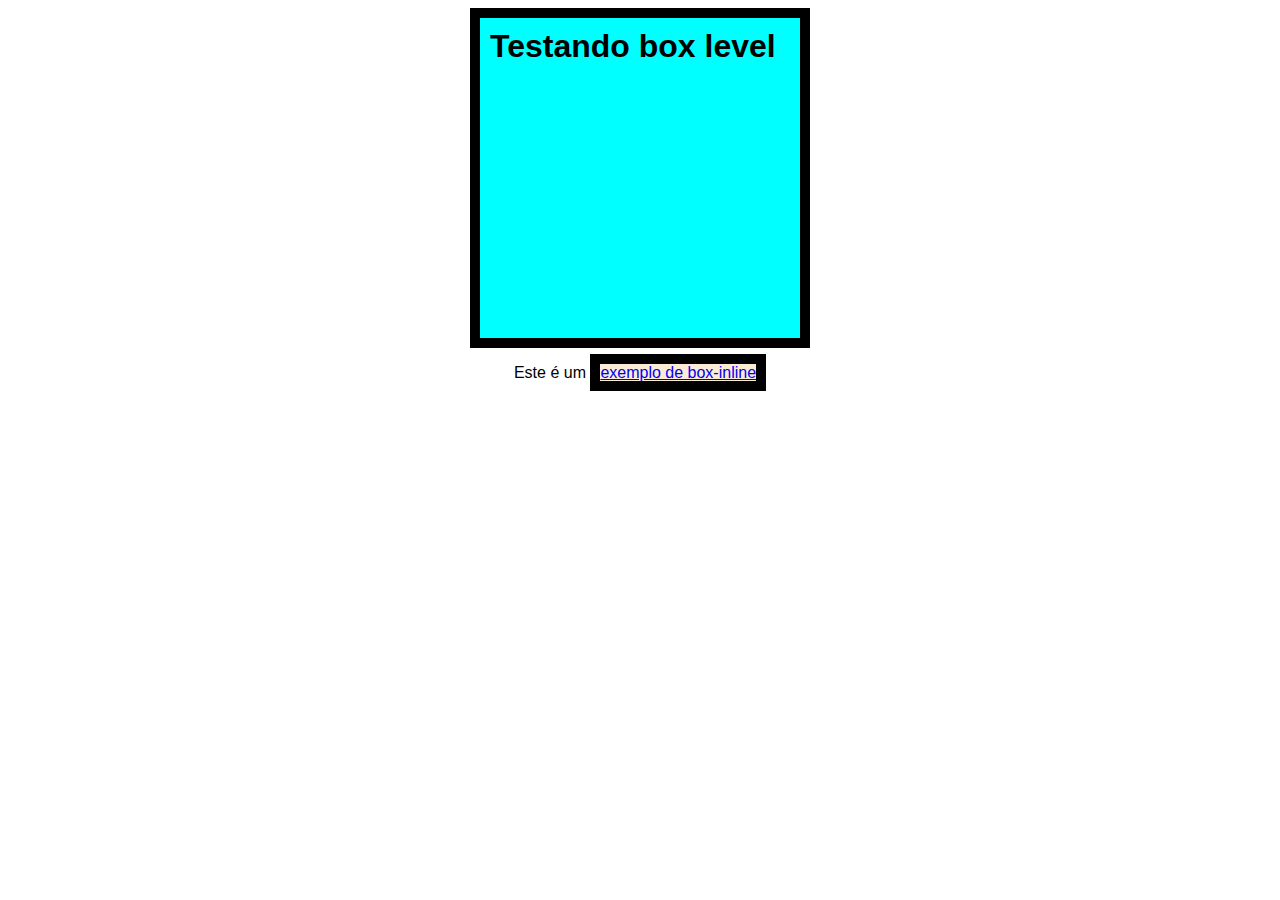
<file: Exercicios/ExerciciosModulo2/Exercicio004/index.html>
<!DOCTYPE html>
<html lang="pt-br">
<head>
    <meta charset="UTF-8">
    <meta name="viewport" content="width=device-width, initial-scale=1.0">
    <title>Testando css</title>
    <style>
        body{
            font-family: Arial, Helvetica, sans-serif;
        }

        h1{
            background-color: aqua;
            height: 300px;
            width: 300px;


            border-width: 10px;/*largura da borda*/
            border-style: solid;/*tipo da borda, mais usadas: solid-dashed-dotted*/
            border-color: black;
            
            /* forma simplicada 
            border: 10px solid  black;
            tambem serve para outline
            */

            /*Configurando a area entre a borda e o conteudo*/
            padding-top: 10px; /*Area superior*/
            padding-right: 10px; /*Area direita*/
            padding-bottom: 10px; /*Area Inferior*/
            padding-left: 10px; /*Area esquerda*/

            /*Forma simplificada
            padding:10px,10px,10px,10px
            tambem serve para margin
            */

            margin: auto;
        }

        /* para box margin: auto |  para texto text-align: center*/ 
        p{
            text-align: center;
        }

        a{
            background-color: antiquewhite;
            border-width: 10px;
            border-style: solid;
            border-color: black;
            
        }
    </style>
</head>
<body>
    <h1>Testando box level</h1>
    <p>Este é um <a href="#">exemplo de box-inline</a></p>
</body>
</html>
</file>
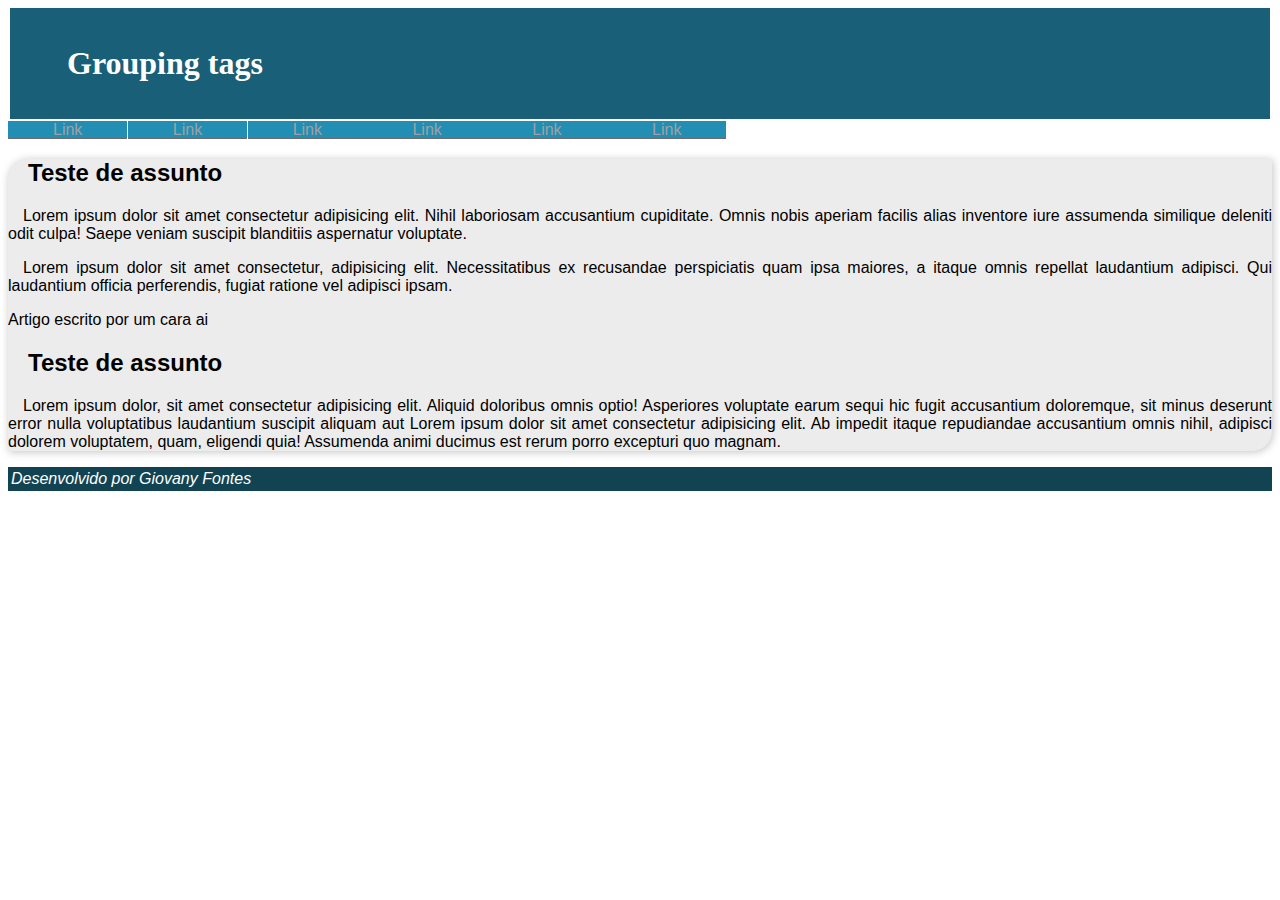
<file: Exercicios/ExerciciosModulo2/Exercicio005/index.html>
<!DOCTYPE html>
<html lang="pt-br">
<head>
    <meta charset="UTF-8">
    <meta name="viewport" content="width=device-width, initial-scale=1.0">
    <title>Testando agrupamento de tags</title>
    <style>
        
        
        body{
            background-color: white;
            font-family: 'Trebuchet MS', sans-serif;;
        }

        /*Cabeça do site*/
        header{
        
        }
        header > h1 {
            color: white;
            background-color: #185f77 ;
            padding: 37px;
            text-indent: 20px;
            font-family: 'Times New Roman', serif;
            margin: 2px
        }
        header > nav {
            background-color: rgb(255, 255, 255);
            margin: 2px;
        }
        nav > a {
            background-color: #228eb3;
            color: rgb(160, 160, 160);
            box-shadow: 0px 1px 0px rgba(0, 0, 0, 0.582);
            margin: -2px;
            padding-left: 45px;
            padding-right: 45px;
            text-decoration: none;
            box-shadow: 1px;
        }

        /*Conteudo do site*/

        main{
            background-color: rgb(236, 236, 236);
            border-radius: 20px 00px;
            box-shadow: 1px 1px 9px #0000003d;
        }

        article > h2{
            text-indent: 20px;
        }


        article > p {
            text-align: justify;
            text-indent: 15px;
        }


        footer{
            background-color: #124353;
            font-style: italic;
            color: white;
            padding: 3px;
        }
        footer > p {
            margin: 0px;
        }


    </style>
</head>
<body>
    <header>
        <h1>Grouping tags</h1>
        <nav>
            <a href="#">Link</a>
            <a href="#">Link</a>
            <a href="#">Link</a>
            <a href="#">Link</a>
            <a href="#">Link</a>
            <a href="#">Link</a>

        </nav>
    </header>
    <main>
        <section id="assuntos">

        </section>
        <section id="noticias">
            <article>
                <h2>Teste de assunto</h2>
                <p>Lorem ipsum dolor sit amet consectetur adipisicing elit. Nihil laboriosam accusantium cupiditate. Omnis nobis aperiam facilis alias inventore iure assumenda similique deleniti odit culpa! Saepe veniam suscipit blanditiis aspernatur voluptate.</p>
                <p>Lorem ipsum dolor sit amet consectetur, adipisicing elit. Necessitatibus ex recusandae perspiciatis quam ipsa maiores, a itaque omnis repellat laudantium adipisci. Qui laudantium officia perferendis, fugiat ratione vel adipisci ipsam.</p>
                <aside>
                    <p>Artigo escrito por um cara ai</p>
                </aside>
            </article>
            <article>
                <h2>Teste de assunto </h2>
                <p>Lorem ipsum dolor, sit amet consectetur adipisicing elit. Aliquid doloribus omnis optio! Asperiores voluptate earum sequi hic fugit accusantium doloremque, sit minus deserunt error nulla voluptatibus laudantium suscipit aliquam aut Lorem ipsum dolor sit amet consectetur adipisicing elit. Ab impedit itaque repudiandae accusantium omnis nihil, adipisci dolorem voluptatem, quam, eligendi quia! Assumenda animi ducimus est rerum porro excepturi quo magnam.</p>

            </article>
        </section>
    </main>
    <footer>
        <p>Desenvolvido por Giovany Fontes</p>
    </footer>
</body>
</html>
</file>
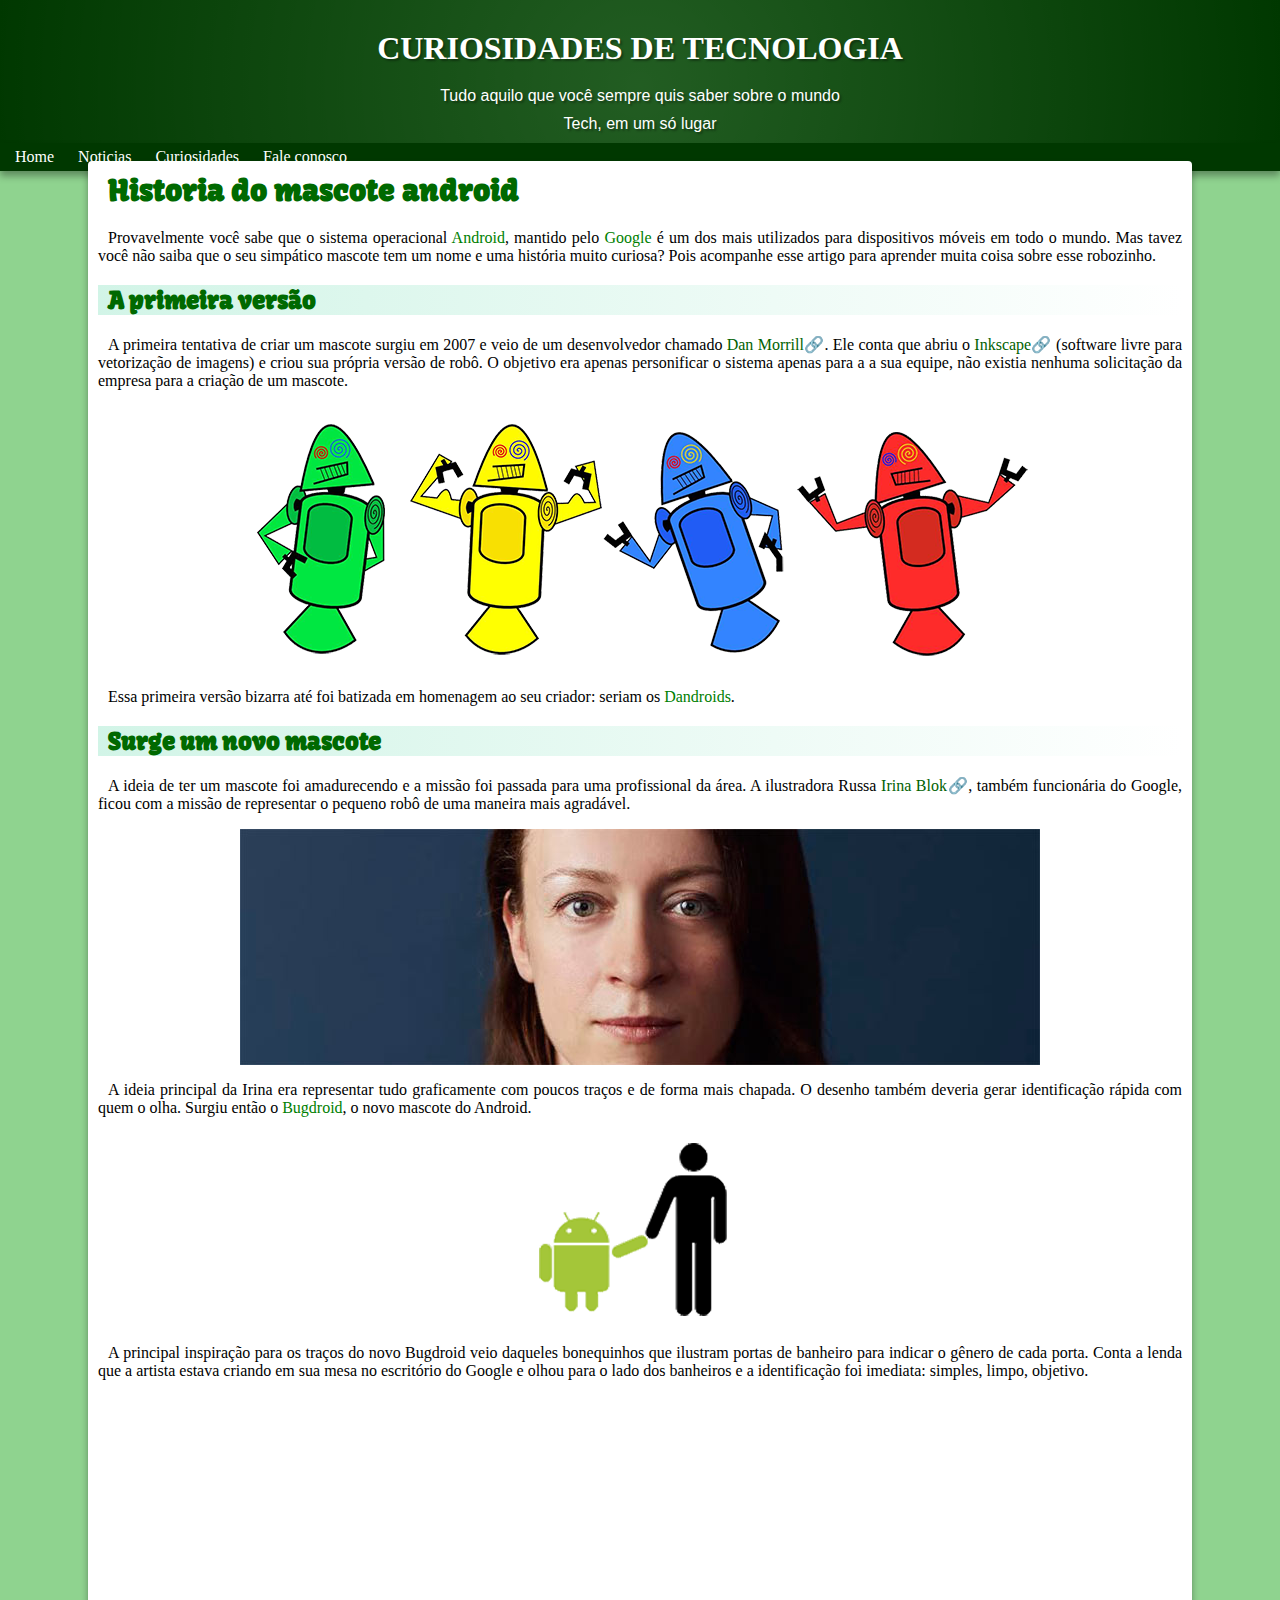
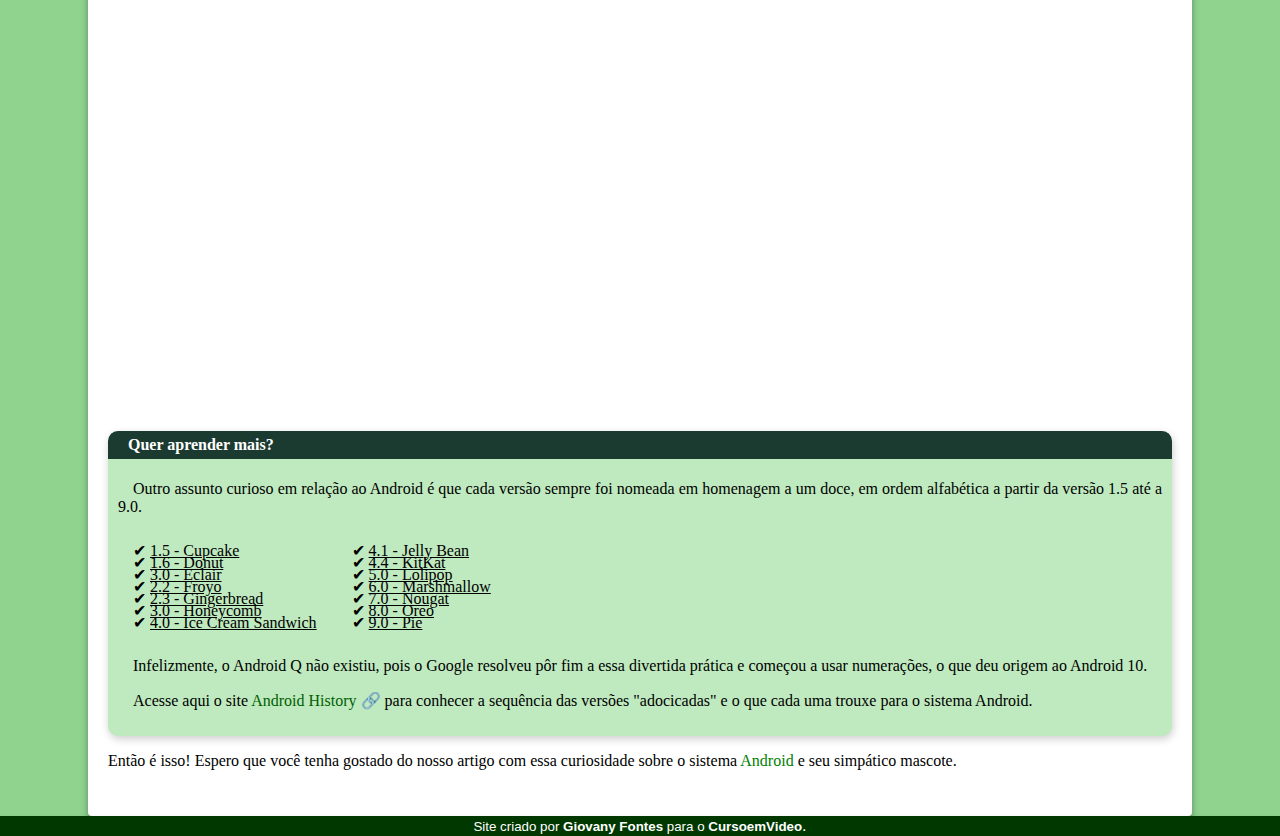
<file: Exercicios/ExerciciosModulo2/Exercicio006/index.html>
<!DOCTYPE html>
<html lang="pt-br">
<head>
    <meta charset="UTF-8">
    <meta name="viewport" content="width=device-width, initial-scale=1.0">
    <title>Document</title>
    <link rel="shortcut icon" href="imagens/favicon.ico" type="image/x-icon">
    <link rel="stylesheet" href="style.css">
</head>
<body>
    <header>
        <h1>CURIOSIDADES DE TECNOLOGIA</h1>
        <p id="p">Tudo aquilo que você sempre quis saber sobre o mundo</p>
        <p id="p">Tech, em um só lugar</p>
        <nav>
            <a href="#">Home</a>
            <a href="#">Noticias</a>
            <a href="#">Curiosidades</a>
            <a href="#">Fale conosco</a>
        </nav>
    </header>
    <main>
        <section>
            <article id="historia">

                <h1>Historia do mascote android</h2>
                <p>Provavelmente você sabe que o sistema operacional <mark>Android</mark>, mantido pelo <mark>Google</mark> é um dos mais utilizados para dispositivos móveis em todo o mundo. Mas tavez você não saiba que o seu simpático mascote tem um nome e uma história muito curiosa? Pois acompanhe esse artigo para aprender muita coisa sobre esse robozinho.</p>

                <h2>A primeira versão</h2>
                <p>A primeira tentativa de criar um mascote surgiu em 2007 e veio de um desenvolvedor chamado <a href="#"class="links">Dan Morrill</a>🔗. Ele conta que abriu o <a href="#"class="links">Inkscape</a>🔗 (software livre para vetorização de imagens) e criou sua própria versão de robô. O objetivo era apenas personificar o sistema apenas para a a sua equipe, não existia nenhuma solicitação da empresa para a criação de um mascote.</p>
                <img src="imagens/dan-droids.png" alt="bugdroids">

                <aside>
                    <p>Essa primeira versão bizarra até foi batizada em homenagem ao seu criador: seriam os <mark>Dandroids</mark>.</p>
                </aside>

                <h2>Surge um novo mascote</h2>
                <p>A ideia de ter um mascote foi amadurecendo e a missão foi passada para uma profissional da área. A ilustradora Russa <a href="#"class="links">Irina Blok</a>🔗, também funcionária do Google, ficou com a missão de representar o pequeno robô de uma maneira mais agradável.
                </p>
                
                <img src="imagens/irina-blok.jpg" alt="">

                <p>A ideia principal da Irina era representar tudo graficamente com poucos traços e de forma mais chapada. O desenho também deveria gerar identificação rápida com quem o olha. Surgiu então o <mark >Bugdroid</mark>, o novo mascote do Android.</p>

                <img src="imagens/bugdroid.png" alt="">

                <p>A principal inspiração para os traços do novo Bugdroid veio daqueles bonequinhos que ilustram portas de banheiro para indicar o gênero de cada porta. Conta a lenda que a artista estava criando em sua mesa no escritório do Google e olhou para o lado dos banheiros e a identificação foi imediata: simples, limpo, objetivo.</p>

                <div class="video-container"><iframe width="560" height="315" src="https://www.youtube.com/embed/l2UDgpLz20M?si=35eYPE63Q9lb4suy" title="YouTube video player" frameborder="0" allow="accelerometer; autoplay; clipboard-write; encrypted-media; gyroscope; picture-in-picture; web-share" referrerpolicy="strict-origin-when-cross-origin" allowfullscreen></iframe></div>

               


            </article>

            <article id="extra">

                <h4>Quer aprender mais?</h4>

                <p>Outro assunto curioso em relação ao Android é que cada versão sempre foi nomeada em homenagem a um doce, em ordem alfabética a partir da versão 1.5 até a 9.0.</p>

                <div class="listas-container">
                    <ul>
                        <li>✔ <ins>1.5 - Cupcake</ins></li>
                        <li>✔ <ins>1.6 - Donut</ins></li>
                        <li>✔ <ins>3.0 - Eclair</ins></li>
                        <li>✔ <ins>2.2 - Froyo</ins></li>
                        <li>✔ <ins>2.3 - Gingerbread</ins></li>
                        <li>✔ <ins>3.0 - Honeycomb</ins></li>
                        <li>✔ <ins>4.0 - Ice Cream Sandwich</ins></li>
                    </ul>
                    <ul>
                        <li>✔ <ins>4.1 - Jelly Bean</ins></li>
                        <li>✔ <ins>4.4 - KitKat</ins></li>
                        <li>✔ <ins>5.0 - Lolipop</ins></li>
                        <li>✔ <ins>6.0 - Marshmallow</ins></li>
                        <li>✔ <ins>7.0 - Nougat</ins></li>
                        <li>✔ <ins>8.0 - Oreo</ins></li>
                        <li>✔ <ins>9.0 - Pie</ins></li>
                    </ul>
                </div>

                <p>Infelizmente, o Android Q não existiu, pois o Google resolveu pôr fim a essa divertida prática e começou a usar numerações, o que deu origem ao Android 10.
                </p>

                <p>Acesse aqui o site <a href="#" class="links">Android History</a> 🔗 para conhecer a sequência das versões "adocicadas" e o que cada uma trouxe para o sistema Android.
                </p>

            </article>

            <article>
                <p>Então é isso! Espero que você tenha gostado do nosso artigo com essa curiosidade sobre o sistema <mark>Android</mark> e seu simpático mascote.
                </p>
            </article>
        </section>
    </main>
    <footer>
        <p><small>Site criado por <strong>Giovany Fontes</strong> para o <strong>CursoemVideo</strong></small>.</p>
    </footer>
    
</body>
</html>
</file>
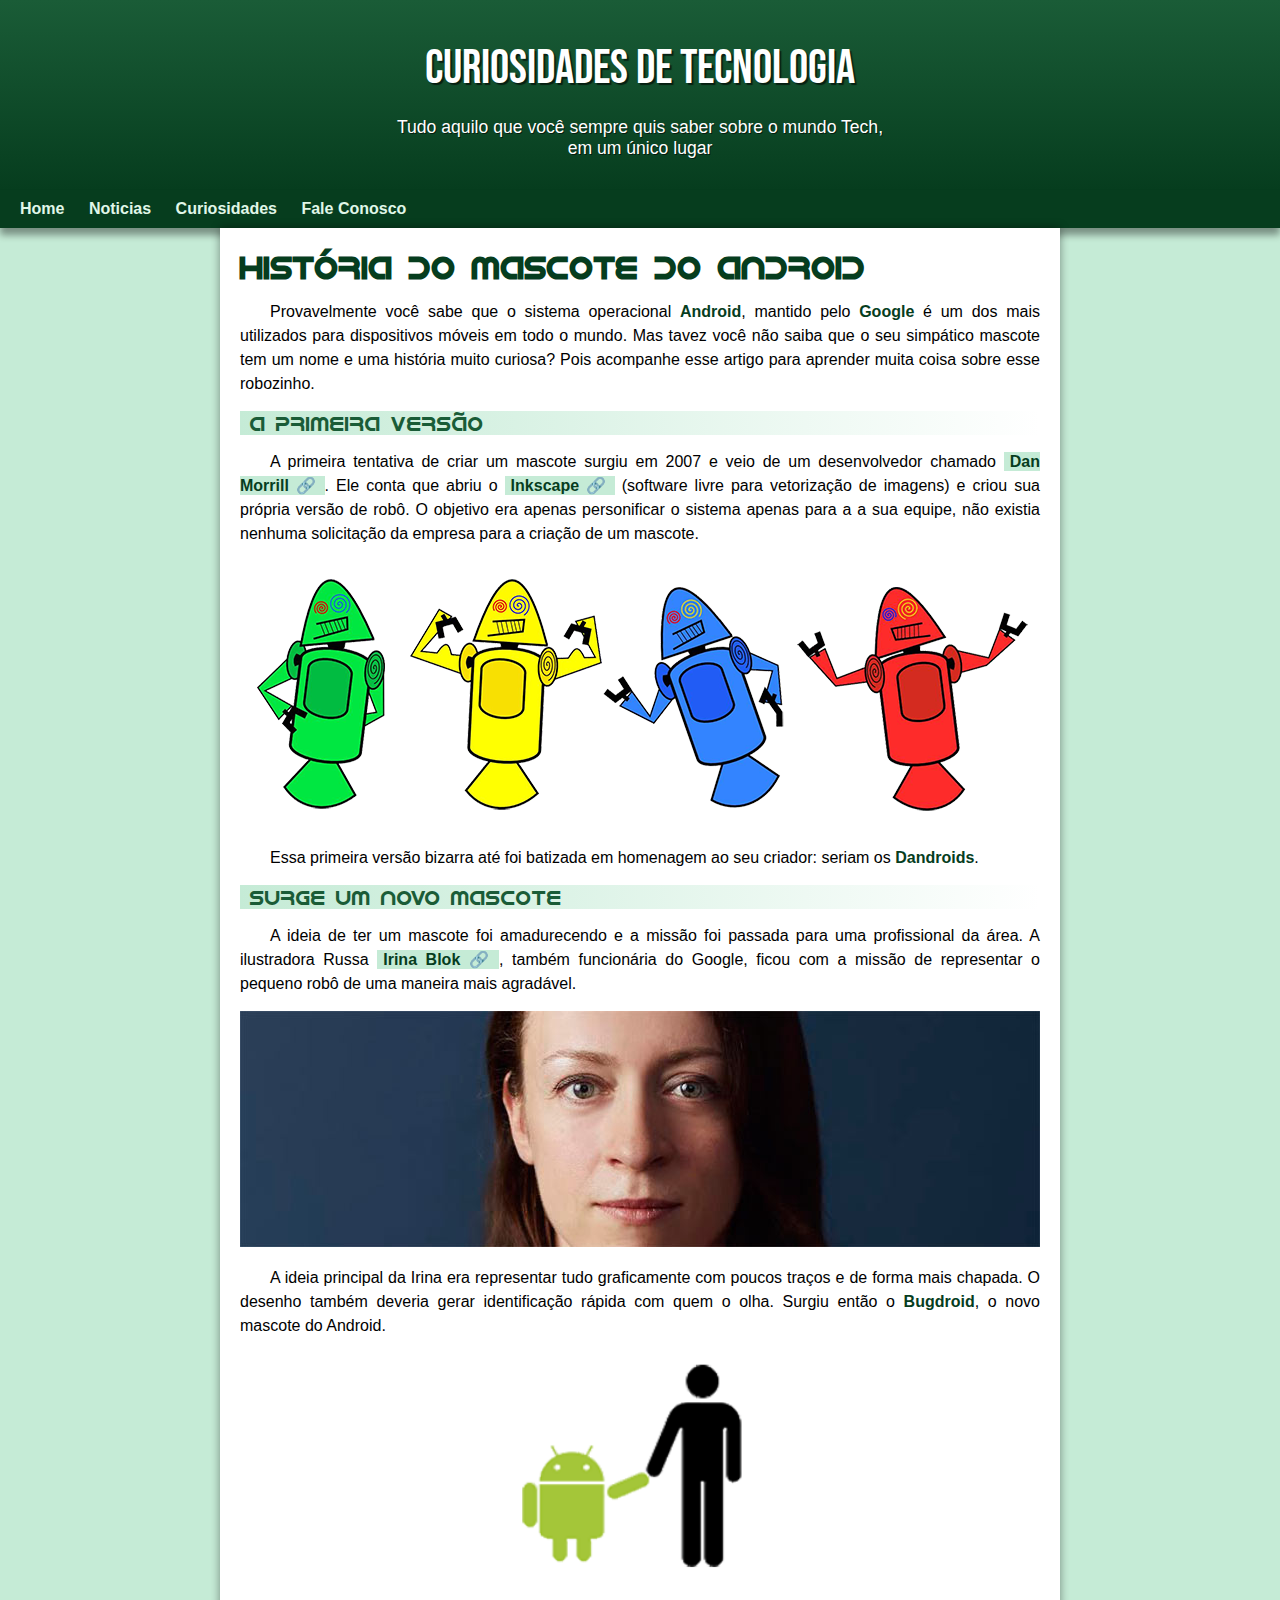
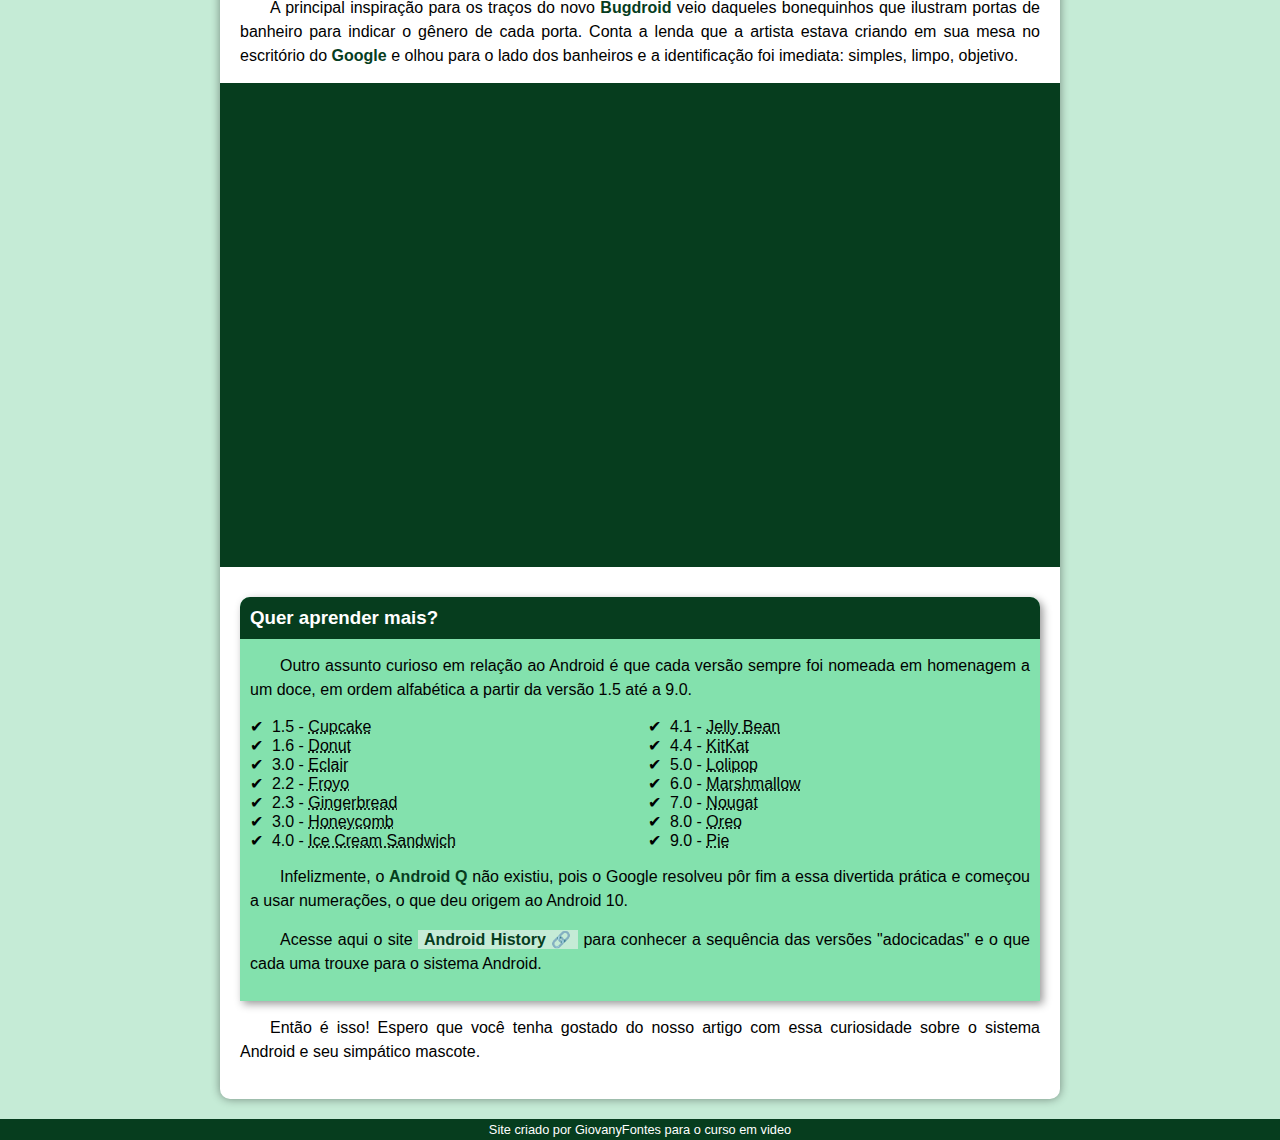
<file: Exercicios/ExerciciosModulo2/Exercicio007/index.html>
<!DOCTYPE html>
<html lang="pt-br">
<head>
    <meta charset="UTF-8">
    <meta name="viewport" content="width=device-width, initial-scale=1.0">
    <title>Como surgiu o mascote android?</title>
    <link rel="shortcut icon" href="imagens/favicon.ico" type="image/x-icon">
    <link rel="stylesheet" href="estilo/style.css">
</head>
<body>
    <header>
        <h1>Curiosidades de Tecnologia</h1>
        <p>Tudo aquilo que você sempre quis saber sobre o mundo Tech, em um único lugar</p>
    </header>
    <nav>
        <a href="#">Home</a>
        <a href="#">Noticias</a>
        <a href="#">Curiosidades</a>
        <a href="#">Fale Conosco</a>
    </nav>
    <main>
        <article>
            <h1>História do Mascote do Android</h1>

            <p>Provavelmente você sabe que o sistema operacional <strong>Android</strong>, mantido pelo <strong>Google</strong> é um dos mais utilizados para dispositivos móveis em todo o mundo. Mas tavez você não saiba que o seu simpático mascote tem um nome e uma história muito curiosa? Pois acompanhe esse artigo para aprender muita coisa sobre esse robozinho.</p>

            <h2>A primeira versão</h2>

            <p>A primeira tentativa de criar um mascote surgiu em 2007 e veio de um desenvolvedor chamado <a href="https://androidcommunity.com/dan-morrill-shows-us-the-android-mascot-that-almost-was-20130103/" target="_blank" class="externo">Dan Morrill</a>. Ele conta que abriu o <a href="https://inkscape.org/" target="_blank" class="externo">Inkscape</a> (software livre para vetorização de imagens) e criou sua própria versão de robô. O objetivo era apenas personificar o sistema apenas para a a sua equipe, não existia nenhuma solicitação da empresa para a criação de um mascote.</p>

            <picture>
                <source media="(max-width: 600px )" srcset="imagens/dan-droids-pq.png">
                <img src="imagens/dan-droids.png" alt="DanDroids">
            </picture>

            <p>Essa primeira versão bizarra até foi batizada em homenagem ao seu criador: seriam os <strong>Dandroids</strong>.</p>

            <h2>Surge um novo mascote</h2>

            <p>A ideia de ter um mascote foi amadurecendo e a missão foi passada para uma profissional da área. A ilustradora Russa <a href="https://www.irinablok.com/" target="_blank" class="externo">Irina Blok</a>, também funcionária do Google, ficou com a missão de representar o pequeno robô de uma maneira mais agradável.</p>

            <picture>
                <source media="(max-width: 600px )" srcset="imagens/irina-blok-pq.jpg">
                <img src="imagens/irina-blok.jpg" alt="Irina blok, criadora do bugdroid">
            </picture>

            <p>A ideia principal da Irina era representar tudo graficamente com poucos traços e de forma mais chapada. O desenho também deveria gerar identificação rápida com quem o olha. Surgiu então o <strong>Bugdroid</strong>, o novo mascote do Android.</p>

            <img src="imagens/bugdroid.png" class="pequena" alt="Bugdroids">

            <p>A principal inspiração para os traços do novo <strong>Bugdroid</strong> veio daqueles bonequinhos que ilustram portas de banheiro para indicar o gênero de cada porta. Conta a lenda que a artista estava criando em sua mesa no escritório do <strong>Google</strong> e olhou para o lado dos banheiros e a identificação foi imediata: simples, limpo, objetivo.</p>

            <div class="video">
                <iframe width="560" height="315" src="https://www.youtube.com/embed/l2UDgpLz20M?si=I5M0TagjjgoHnqtZ" title="YouTube video player" frameborder="0" allow="accelerometer; autoplay; clipboard-write; encrypted-media; gyroscope; picture-in-picture; web-share" referrerpolicy="strict-origin-when-cross-origin" allowfullscreen></iframe>
            </div>

                <aside>
                    <h3>Quer aprender mais? </h3>

                    <p>Outro assunto curioso em relação ao Android é que cada versão sempre foi nomeada em homenagem a um doce, em ordem alfabética a partir da versão 1.5 até a 9.0.</p>

                    <ul>
                        <li>1.5 - <abbr title="Bolo de Copo">Cupcake</abbr></li>
                        <li>1.6 - <abbr title="Rosquinha">Donut</abbr></li>
                        <li>3.0 - <abbr title="Bomba">Eclair</abbr></li>
                        <li>2.2 - <abbr title="Iorgute Congelado">Froyo</abbr></li>
                        <li>2.3 - <abbr title="Biscoito de Gengibre">Gingerbread</abbr></li>
                        <li>3.0 - <abbr title="Favo de Mel">Honeycomb</abbr></li>
                        <li>4.0 - <abbr title="Sanduiche de Sorvete">Ice Cream Sandwich</abbr></li>
                        <li>4.1 - <abbr title="Jujuba">Jelly Bean</abbr></li>
                        <li>4.4 - <abbr title="Kitkat">KitKat</abbr></li>
                        <li>5.0 - <abbr title="Pirulito">Lolipop</abbr></li>
                        <li>6.0 - <abbr title="Marshmallow">Marshmallow</abbr></li>
                        <li>7.0 - <abbr title="Torrone">Nougat</abbr></li>
                        <li>8.0 - <abbr title="Oreo">Oreo</abbr></li>
                        <li>9.0 - <abbr title="Torta">Pie</abbr></li>
                    </ul>

                    <p>Infelizmente, o <strong>Android Q</strong> não existiu, pois o Google resolveu pôr fim a essa divertida prática e começou a usar numerações, o que deu origem ao Android 10.</p>

                    <p>Acesse aqui o site <a href="https://www.android.com/intl/en-uk/what-is-android/" target="_blank" class="externo">Android History</a> para conhecer a sequência das versões "adocicadas" e o que cada uma trouxe para o sistema Android.</p>
                </aside>

            <p>Então é isso! Espero que você tenha gostado do nosso artigo com essa curiosidade sobre o sistema Android e seu simpático mascote.</p>
        </article>
    </main>
    <footer>
        <p>Site criado por GiovanyFontes para o <a href="https://www.youtube.com/cursoemvideo" target="_blank">curso em video</a></p>
    </footer>
</body>
</html>
</file>
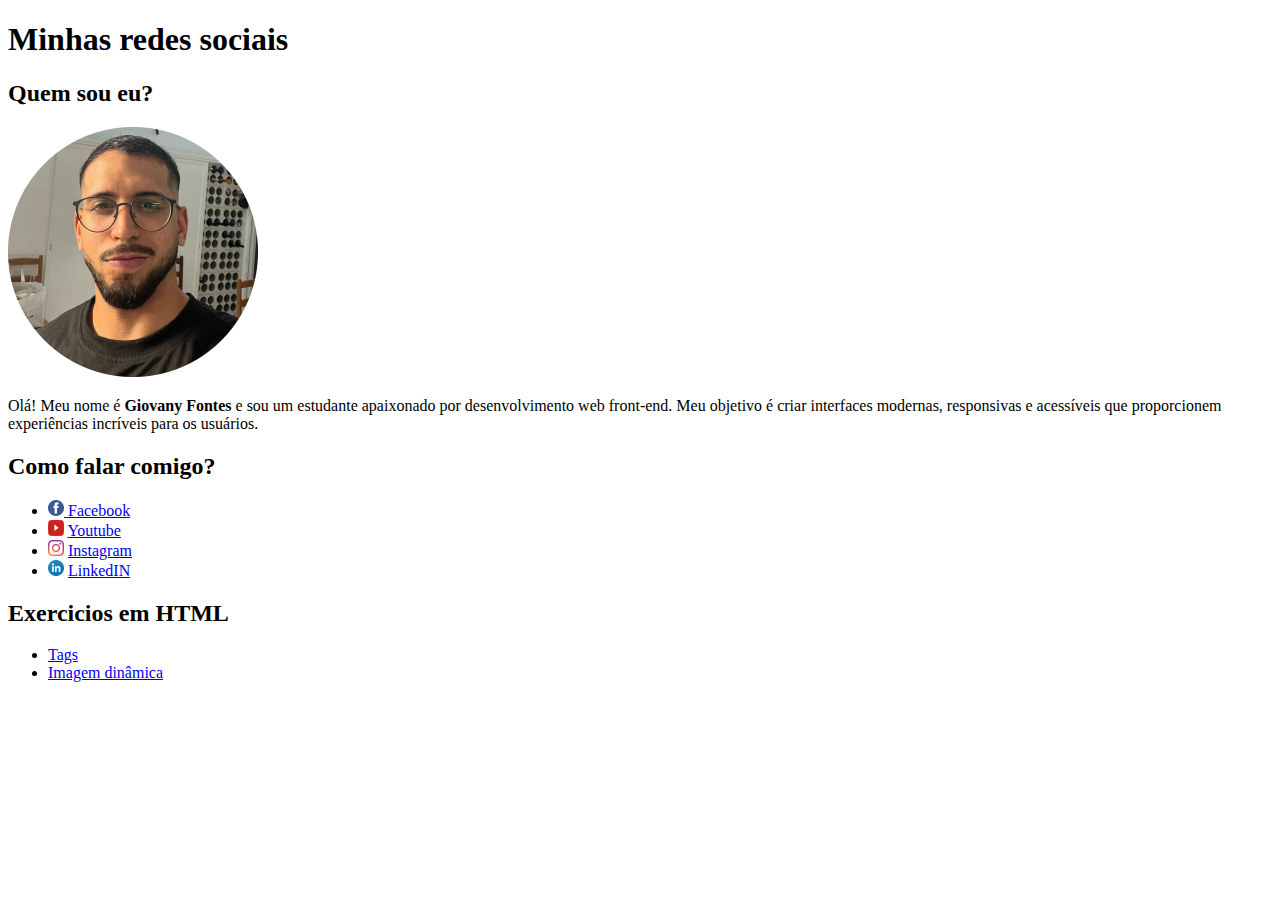
<file: Exercicios/ExerciciosModulo1/exercicio001/exercicio001.html>
<!DOCTYPE html>
<html lang="ptbr">
<head>
    <meta charset="UTF-8">
    <meta name="viewport" content="width=device-width, initial-scale=1.0">
    <title>exercicio001</title>
    <link rel="icon" type="image/png" href="favicon.png">
    
</head>
<body>
    <h1><strong>Minhas redes sociais</strong></h1>
    <h2><strong>Quem sou eu?</strong></h2>
    <img src="minhafoto.png" alt="minhafoto">
    <p>Olá! Meu nome é <strong>Giovany Fontes</strong> e sou um estudante apaixonado por desenvolvimento web front-end. Meu objetivo é criar interfaces modernas, responsivas e acessíveis que proporcionem experiências incríveis para os usuários.</p>
    <h2>Como falar comigo?</h2>
    <ul>
        <li><img src="facebook.png" alt="facebook"><a href="https://www.facebook.com/profile.php?id=100076668180485&locale=pt_PT" target="_blank" rel="external"> Facebook </a></li>
        <li><img src="youtube.png" alt="youtube"> <a href="https://www.youtube.com/@GiovanyGF" target="_blank" rel="external">Youtube</a></li>
        <li><img src="instagram.png" alt="instagram"> <a href="https://www.instagram.com/giovanyfontes/" target="_blank" rel="external">Instagram</a></li>
        <li><img src="linkedin.png" alt="linkedin"> <a href="https://pt.linkedin.com/" target="_blank" rel="external">LinkedIN</a></li>
        
    </ul>
    
    <h2>Exercicios em <strong>HTML</strong></h2>
    <ul>
        <li><a href="file:///C:/Users/Giovany%20Fontes/Documents/Programa%C3%A7%C3%A3o/html-css/Exercicios/exercicio002/tags.html" target="_blank" rel="next">Tags</a></li>
        <li><a href="file:///C:/Users/Giovany%20Fontes/Documents/Programa%C3%A7%C3%A3o/html-css/Exercicios/exercicio003/exercicio002.html" target="_blank" rel="next">Imagem dinâmica</a></li>
    </ul>
    
</body>
</html>
</file>
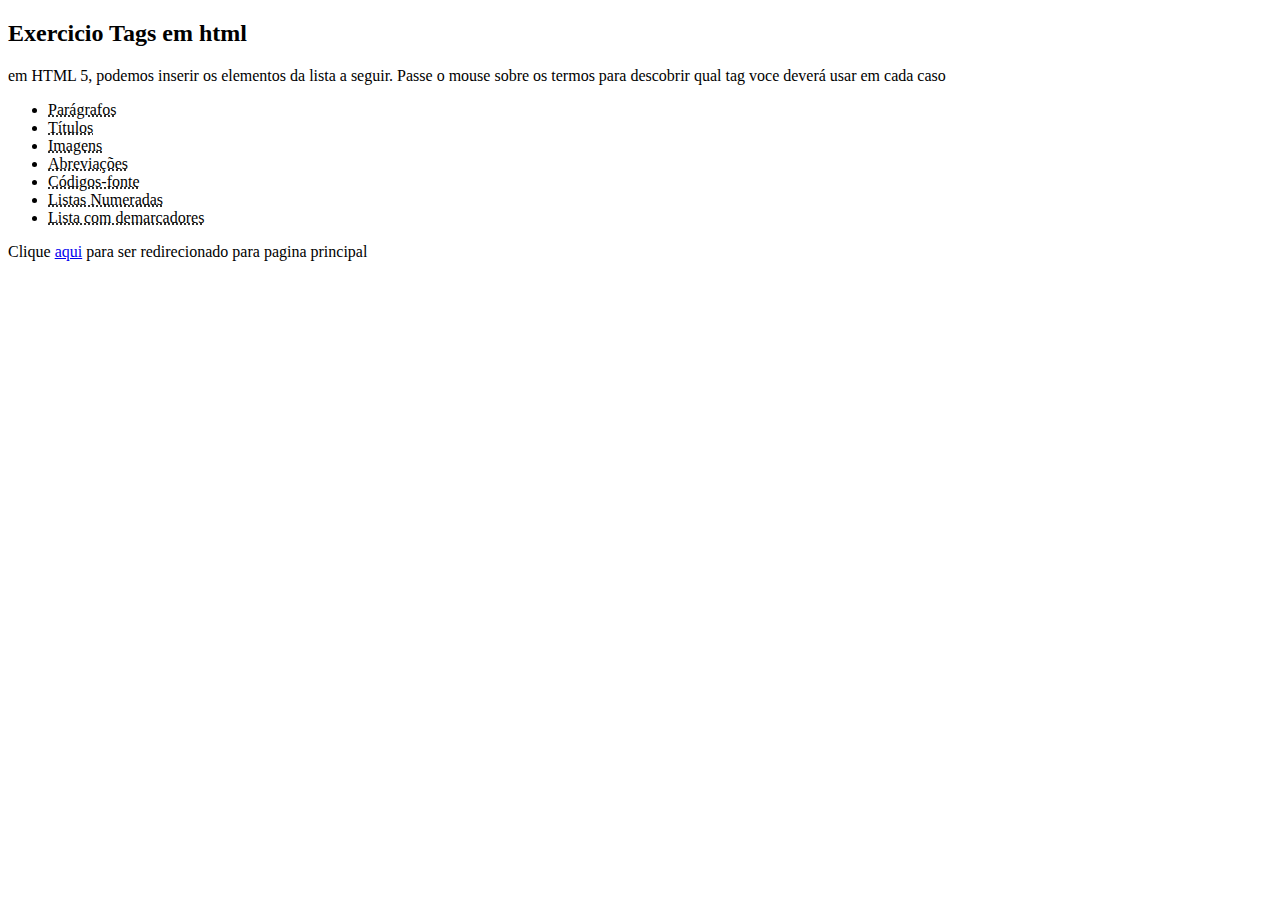
<file: Exercicios/ExerciciosModulo1/exercicio002/tags.html>
<!DOCTYPE html>
<html lang="pt-br">
<head>
    <meta charset="UTF-8">
    <meta name="viewport" content="width=device-width, initial-scale=1.0">
    <title>tags</title>
</head>
<body>
    <h2>Exercicio Tags em html</h2>
    <p>em HTML 5, podemos inserir os elementos da lista a seguir. Passe o mouse sobre os termos para descobrir qual tag voce deverá usar em cada caso</p>
    <ul>
        <li><abbr title="Use a tag &lt;p&gt;">Parágrafos</abbr></li>
        <li><abbr title="Use as tags &lt;h1&gt;...&lt;h6&gt;">Títulos</abbr></li>
        <li><abbr title="Use a tag &lt;img&gt;">Imagens</abbr></li>
        <li><abbr title="Use a tag &lt;abbr&gt;">Abreviações</abbr></li>
        <li><abbr title="Use a tag &lt;code&gt;">Códigos-fonte</abbr></li>
        <li><abbr title="Use a tag &lt;ol&gt;">Listas Numeradas</abbr></li>
        <li><abbr title="Use a tag &lt;ul&gt;">Lista com demarcadores</abbr></li>
    </ul>
    <p>Clique <a href="file:///C:/Users/Giovany%20Fontes/Documents/Programa%C3%A7%C3%A3o/html-css/Exercicios/exercicio001/exercicio001.html" >aqui</a> para ser redirecionado para pagina principal</p>
    

</body>
</html>
</file>
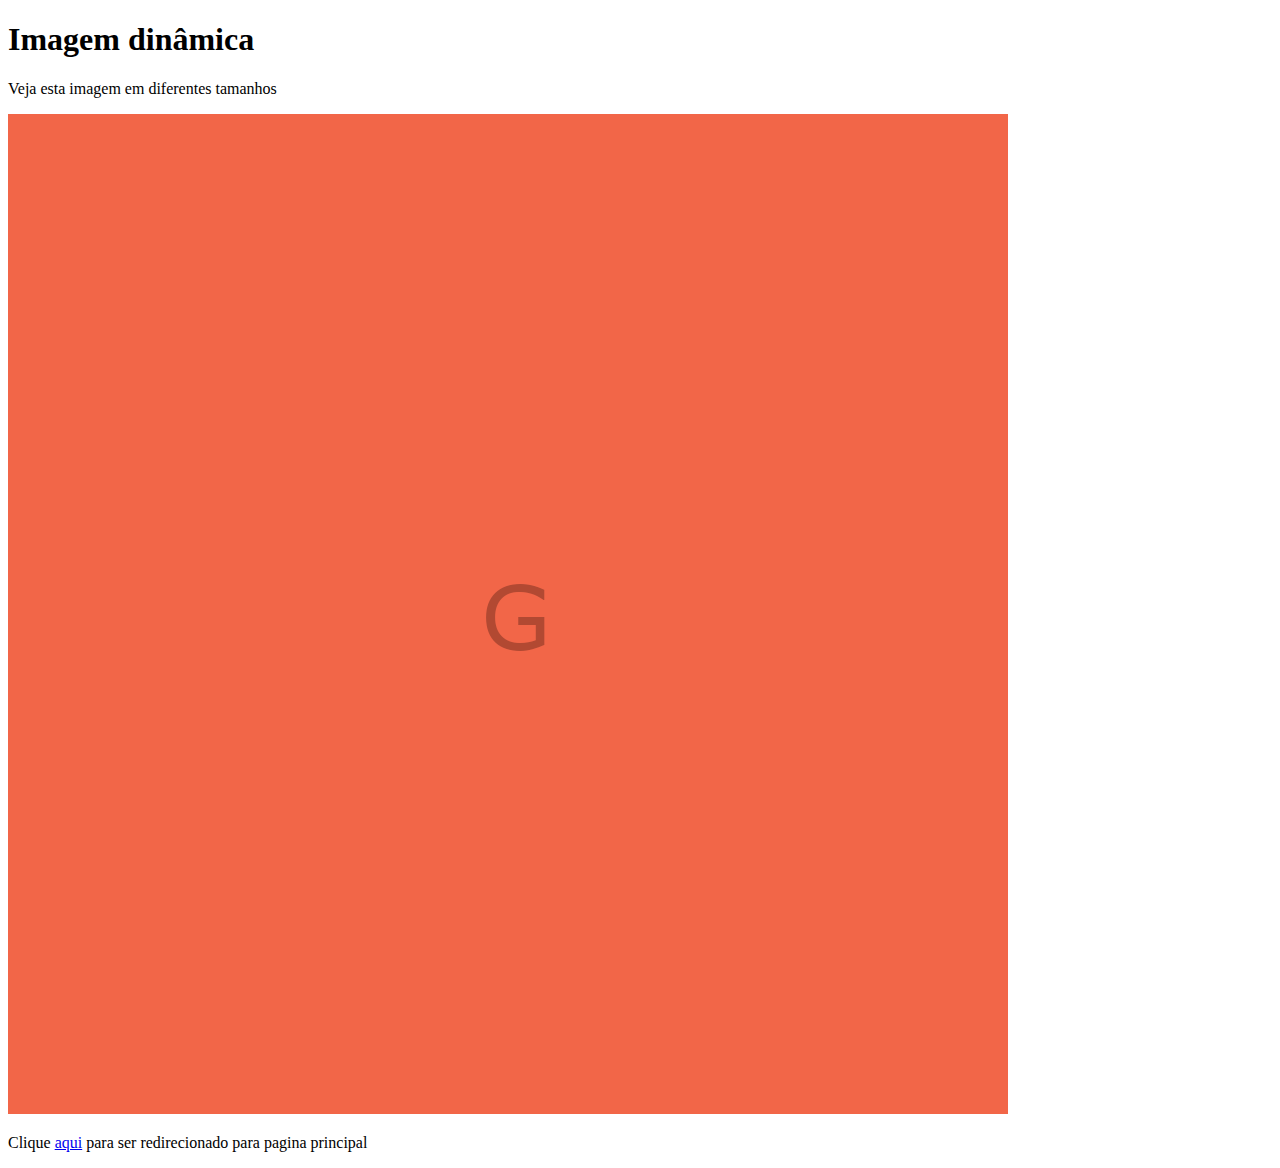
<file: Exercicios/ExerciciosModulo1/exercicio003/exercicio002.html>
<!DOCTYPE html>
<html lang="pt-br">
<head>
    <meta charset="UTF-8">
    <meta name="viewport" content="width=device-width, initial-scale=1.0">
    <title>Treinando Imagens</title>
</head>
<body>
    <h1>Imagem dinâmica</h1>
    <p>Veja esta imagem em diferentes tamanhos</p>  
    
    <picture>
        <source media="(max-width: 750px)" srcset="Imagens/imagem-p.png" type="image/png">
        <source media="(max-width: 1050px)" srcset="Imagens/imagem-m.png" type="image/png">
        <img src="Imagens/imagem-g.png" alt="imagem flexivel">
    </picture>
    <p>Clique <a href="file:///C:/Users/Giovany%20Fontes/Documents/Programa%C3%A7%C3%A3o/html-css/Exercicios/exercicio001/exercicio001.html" >aqui</a> para ser redirecionado para pagina principal</p>
</body>
</html>
</file>
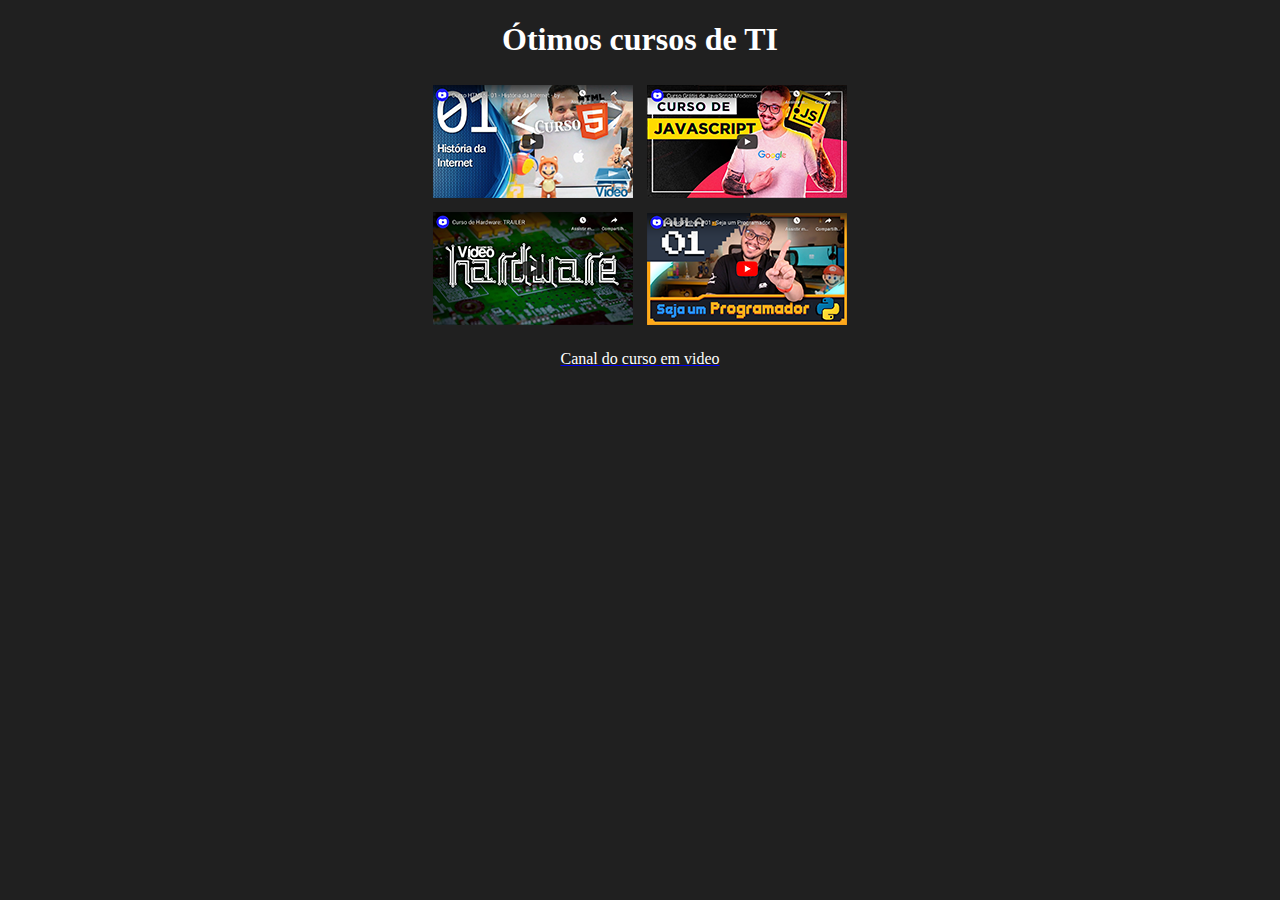
<file: Exercicios/ExerciciosModulo1/Exercicio004/Paginaprincipal.html>
<!DOCTYPE html>
<html lang="pt-br">
<head>
    <meta charset="UTF-8">
    <meta name="viewport" content="width=device-width, initial-scale=1.0">
    <title>Document</title>
    <style>
        body{
            background-color: rgb(32, 32, 32);
            text-align: center; /* Centraliza o texto */
            
        }
        
        h1{
            color: white;
        }
        img {
            margin: 5px; /* Adiciona um espaçamento entre as imagens */

        }
        p{
            color: white;
        }
    </style>
</head>
<body>
    <h1>Ótimos cursos de TI</h1>
    <a href="pag-html/paghtm.html" rel="next"><img src="imagens/thumb-html.png" alt="imagemhtml"></a>
    <a href="pag-js/pagjs.html" rel="next"><img src="imagens/thumb-js.png" alt="imagemjs"></a> <br>
    <a href="pag-hardware/paghardware.html" rel="next"><img src="imagens/thumb-hardware.png" alt="imagemhardware"></a>
    <a href="pag-phyton/pagphyton.html" rel="next"><img src="imagens/thumb-python.png" alt=""></a>
    <a href="https://www.youtube.com/c/CursoemV%C3%ADdeo" target="_blank" rel="external">
        <p>Canal do curso em video</p>
    </a>
</html>
</file>
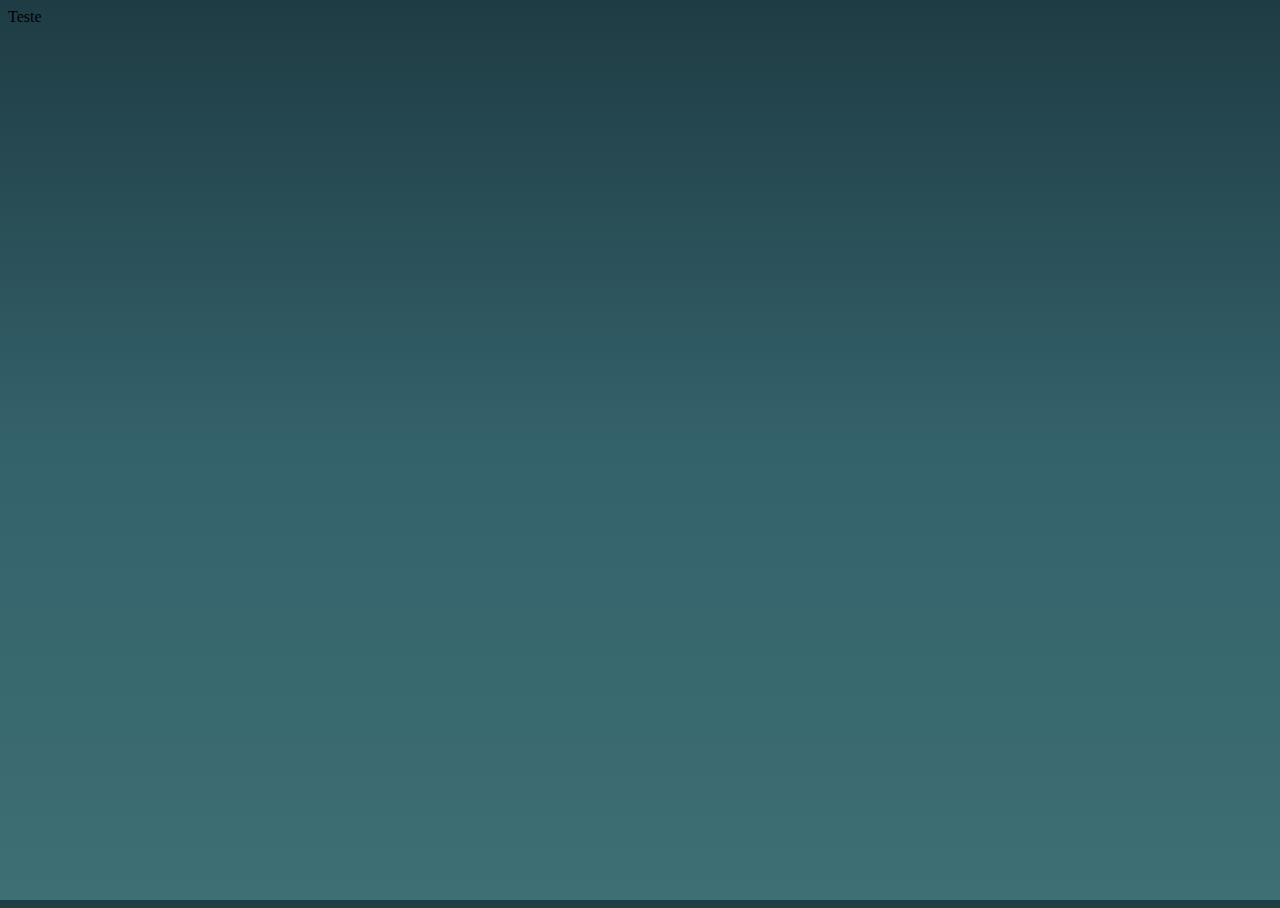
<file: Exercicios/ExerciciosModulo2/Exercicio001/Exercicio001.html>
<!DOCTYPE html>
<html lang="pt-br">
<head>
    <meta charset="UTF-8">
    <meta name="viewport" content="width=device-width, initial-scale=1.0">
    <title>Estudando gradientes</title>
    <style>
        *{/*Configurações globais das css*/
            height: 100%;
        }
        body{/*To left, right, bottom, top.*/
            background-image: linear-gradient(to bottom,#1F3C44,#34626B,#3E6F74 );
        }/*Radial-gradient <- circle (cores)*/
    </style>
</head>
<body>
    Teste
</body>
</html>
</file>
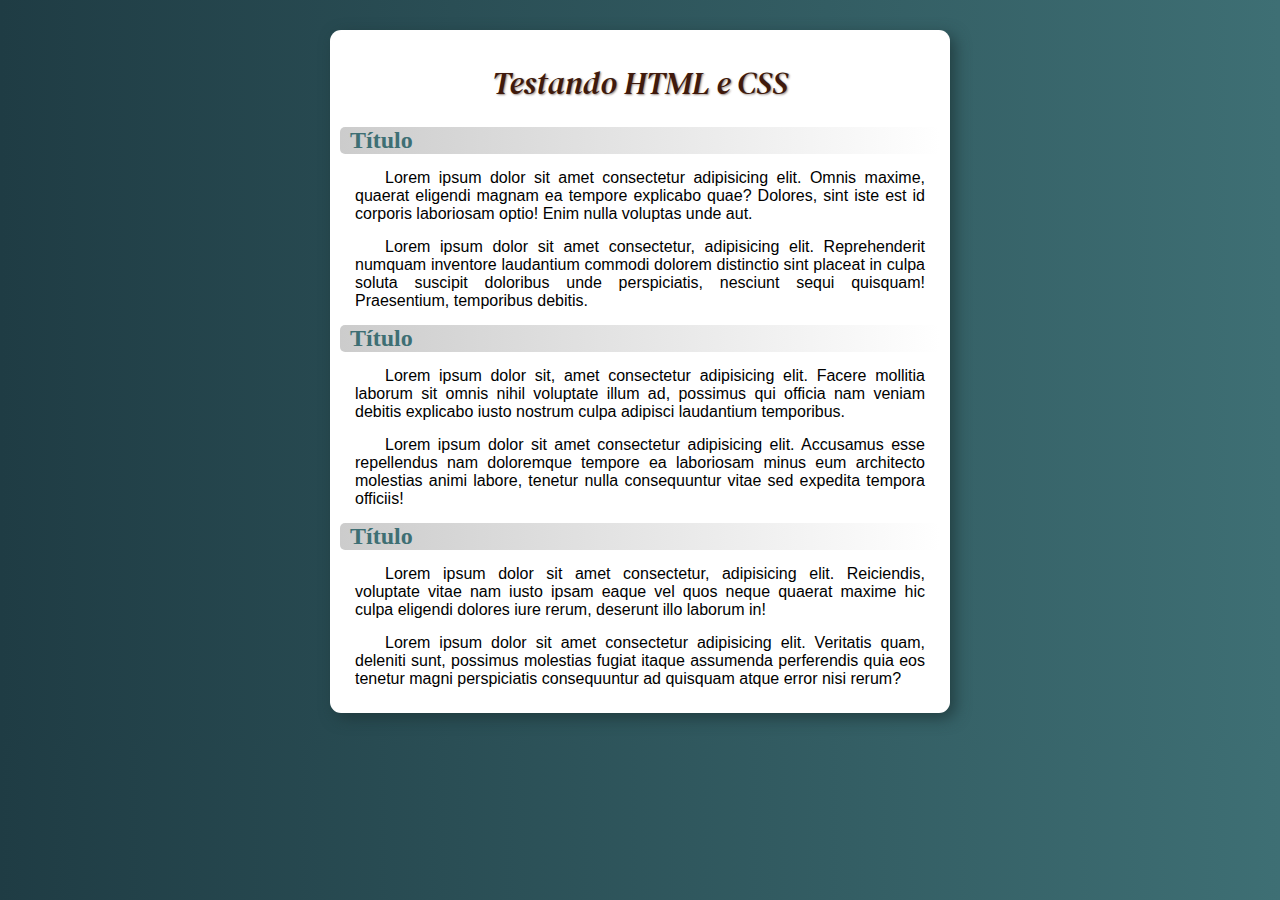
<file: Exercicios/ExerciciosModulo2/Exercicio002/Exercicio002.html>
<!DOCTYPE html>
<html lang="Pt-br">
<head>
    <meta charset="UTF-8">
    <meta name="viewport" content="width=device-width, initial-scale=1.0">
    <title>Teste</title>
    <link rel="stylesheet" href="style.css">
</head>
<body>
    <main>
        <h1>Testando HTML e CSS</h1>
        <h2>Título</h2>
        <p>Lorem ipsum dolor sit amet consectetur adipisicing elit. Omnis maxime, quaerat eligendi magnam ea tempore explicabo quae? Dolores, sint iste est id corporis laboriosam optio! Enim nulla voluptas unde aut.</p>
        <p>Lorem ipsum dolor sit amet consectetur, adipisicing elit. Reprehenderit numquam inventore laudantium commodi dolorem distinctio sint placeat in culpa soluta suscipit doloribus unde perspiciatis, nesciunt sequi quisquam! Praesentium, temporibus debitis.
        </p>
        <h2>Título</h2>
        <p>Lorem ipsum dolor sit, amet consectetur adipisicing elit. Facere mollitia laborum sit omnis nihil voluptate illum ad, possimus qui officia nam veniam debitis explicabo iusto nostrum culpa adipisci laudantium temporibus.</p>
        <p>Lorem ipsum dolor sit amet consectetur adipisicing elit. Accusamus esse repellendus nam doloremque tempore ea laboriosam minus eum architecto molestias animi labore, tenetur nulla consequuntur vitae sed expedita tempora officiis!</p>
        <h2>Título</h2>
        <p>Lorem ipsum dolor sit amet consectetur, adipisicing elit. Reiciendis, voluptate vitae nam iusto ipsam eaque vel quos neque quaerat maxime hic culpa eligendi dolores iure rerum, deserunt illo laborum in!</p>
        <p>Lorem ipsum dolor sit amet consectetur adipisicing elit. Veritatis quam, deleniti sunt, possimus molestias fugiat itaque assumenda perferendis quia eos tenetur magni perspiciatis consequuntur ad quisquam atque error nisi rerum?</p>
    </main>
</body>
</html>
</file>
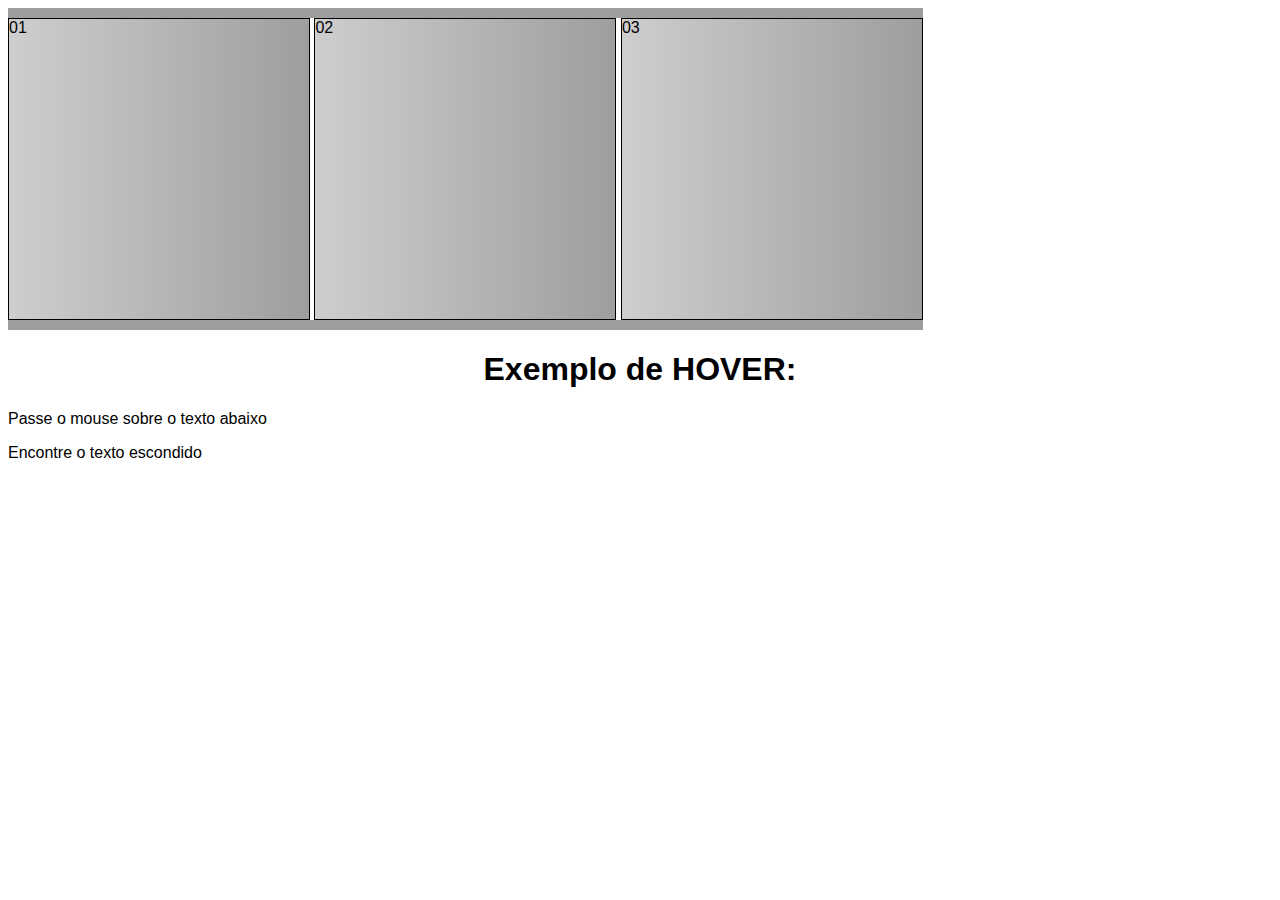
<file: Exercicios/ExerciciosModulo2/Exercicio003/Exercicio003.html>
<!DOCTYPE html>
<html lang="pt-br">
<head>
    <meta charset="UTF-8">
    <meta name="viewport" content="width=device-width, initial-scale=1.0">
    <title>Document</title>
    <link rel="stylesheet" href="style.css">
</head>
<body>
    <div class="borda"></div>
    <div class="quadrado">01</div>
    <div class="quadrado">02</div>
    <div class="quadrado">03</div>
    <div class="borda"></div>

    <h1>Exemplo de HOVER:</h1>
    <p>Passe o mouse sobre o texto abaixo</p>

    <div id="teste">
        Encontre o texto escondido
        <p>Achoooo</p>
    </div>

</body>
</html>
</file>
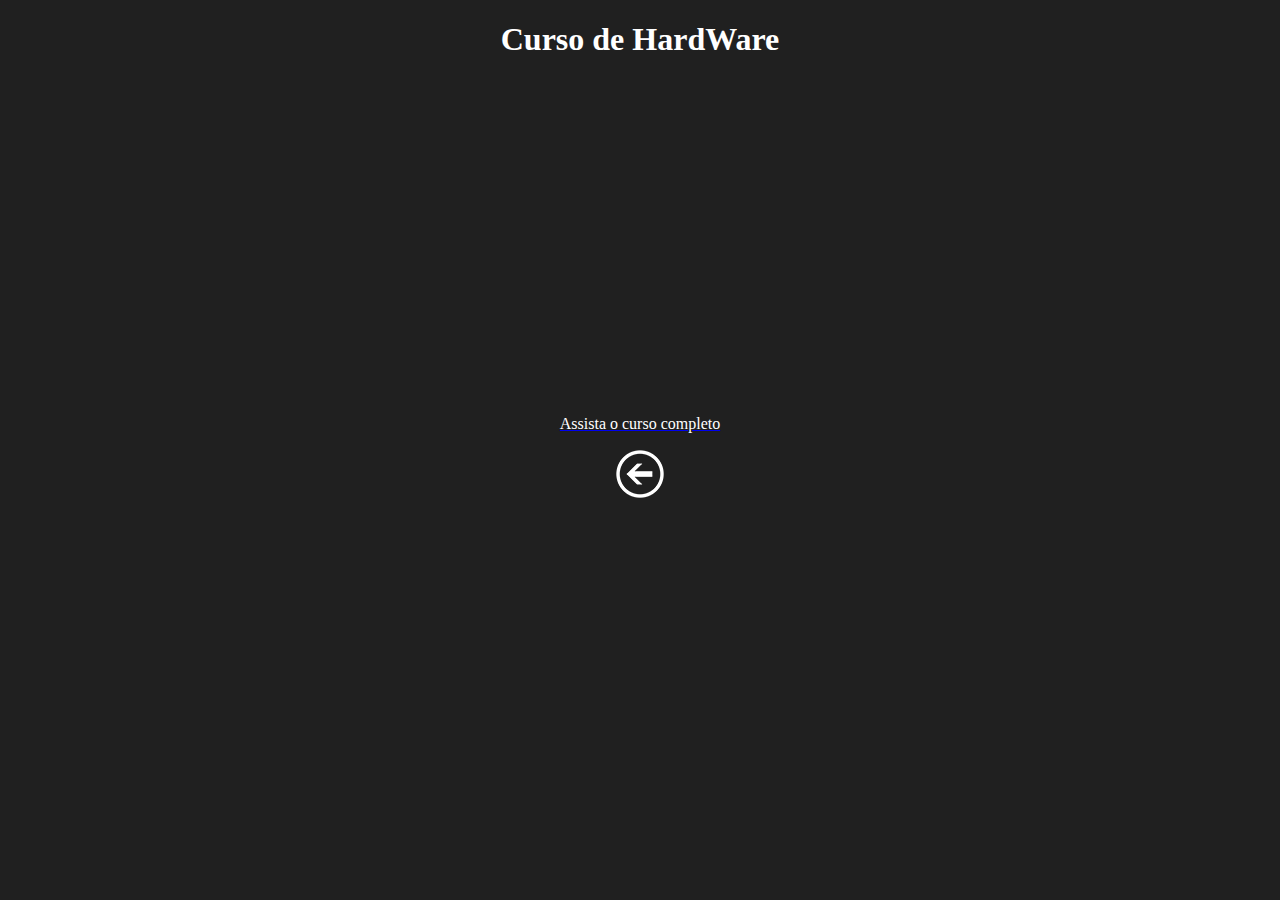
<file: Exercicios/ExerciciosModulo1/Exercicio004/pag-hardware/paghardware.html>
<!DOCTYPE html>
<html lang="pt-br">
<head>
    <meta charset="UTF-8">
    <meta name="viewport" content="width=device-width, initial-scale=1.0">
    <title>Document</title>
    <style>
        body{
            background-color: rgb(32, 32, 32);
            text-align: center; /* Centraliza o texto */
            
        }
        
        h1{
            color: white;
        }
        p{
            color: white;
        }
    </style>
</head>
<body>
    <h1>Curso de HardWare</h1>
    <iframe width="560" height="315"
        src="https://www.youtube.com/embed/zpK_MqEMgu4?list=PLHz_AreHm4dn1JHgN9wpbIUhzZmycYQXW&index=2"
        frameborder="0" allowfullscreen>
    </iframe>
    <ins>
        <a href="https://www.youtube.com/watch?v=iT6E92Kt38o&list=PLHz_AreHm4dn1JHgN9wpbIUhzZmycYQXW&index=1">
            <p>Assista o curso completo</p>
        </a>
    </ins>
    <a href="../Paginaprincipal.html"><img src="../imagens/voltar.png" alt=""></a>
    
</body>
</html>
</file>
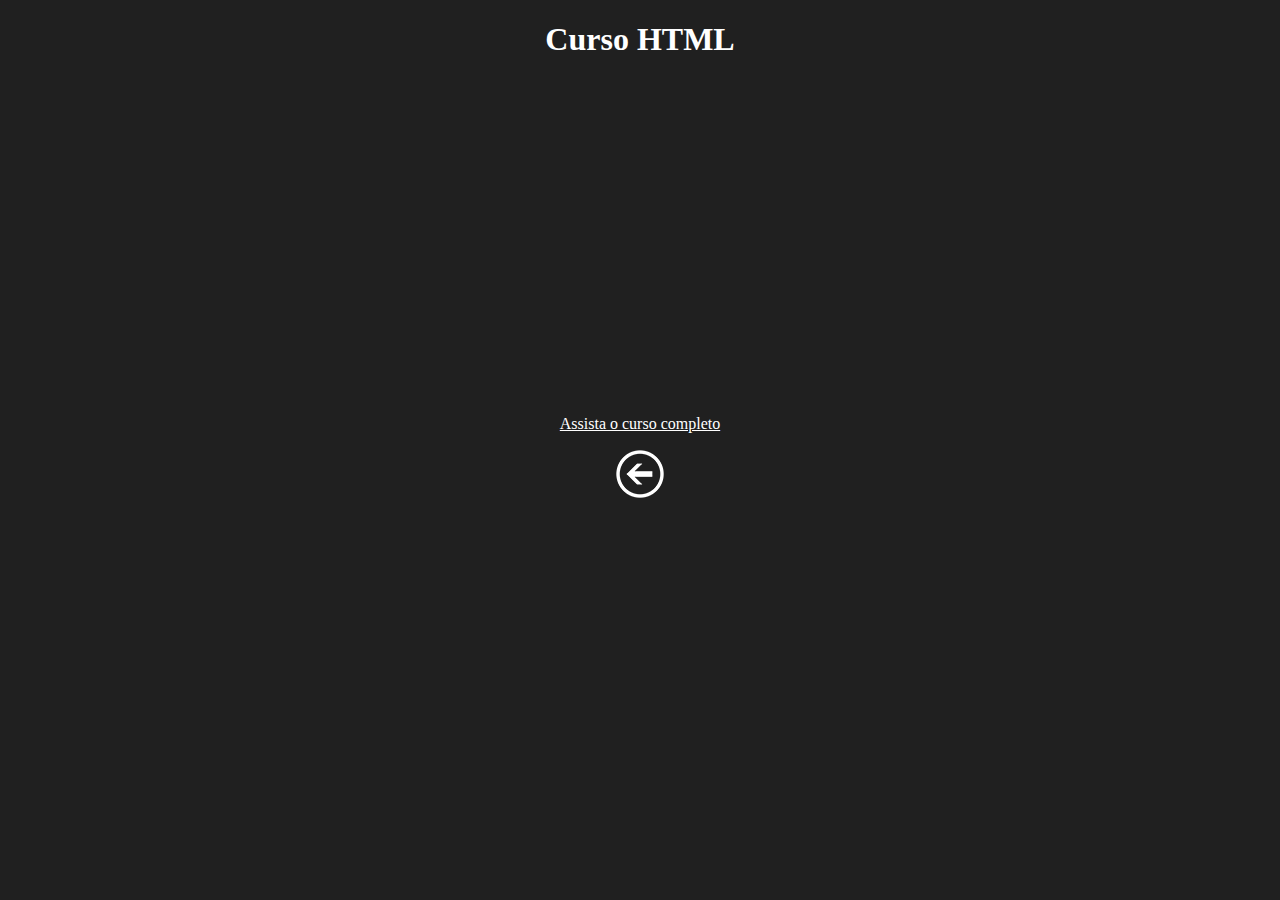
<file: Exercicios/ExerciciosModulo1/Exercicio004/pag-html/paghtm.html>
<!DOCTYPE html>
<html lang="pt-br">
<head>
    <meta charset="UTF-8">
    <meta name="viewport" content="width=device-width, initial-scale=1.0">
    <title>Document</title>
    <style>
        body{
            background-color: rgb(32, 32, 32);
            text-align: center; /* Centraliza o texto */
            
        }
        
        h1{
            color: white;
        }
        p{
            color: white;
        }
    </style>

</head>
<body>
    <h1>Curso HTML</h1>
    <iframe width="560" height="315"
        src="https://www.youtube.com/embed/epDCjksKMok" 
        frameborder="0" allowfullscreen>
    </iframe>
        <a href="https://www.youtube.com/watch?v=epDCjksKMok&list=PLHz_AreHm4dlAnJ_jJtV29RFxnPHDuk9o" target="_blank" rel="external">
            <p><ins>Assista o curso completo</ins></p>
        </a>
    <a href="../Paginaprincipal.html"><img src="voltar.png" alt=""></a>
    
</body>
</html>
</file>
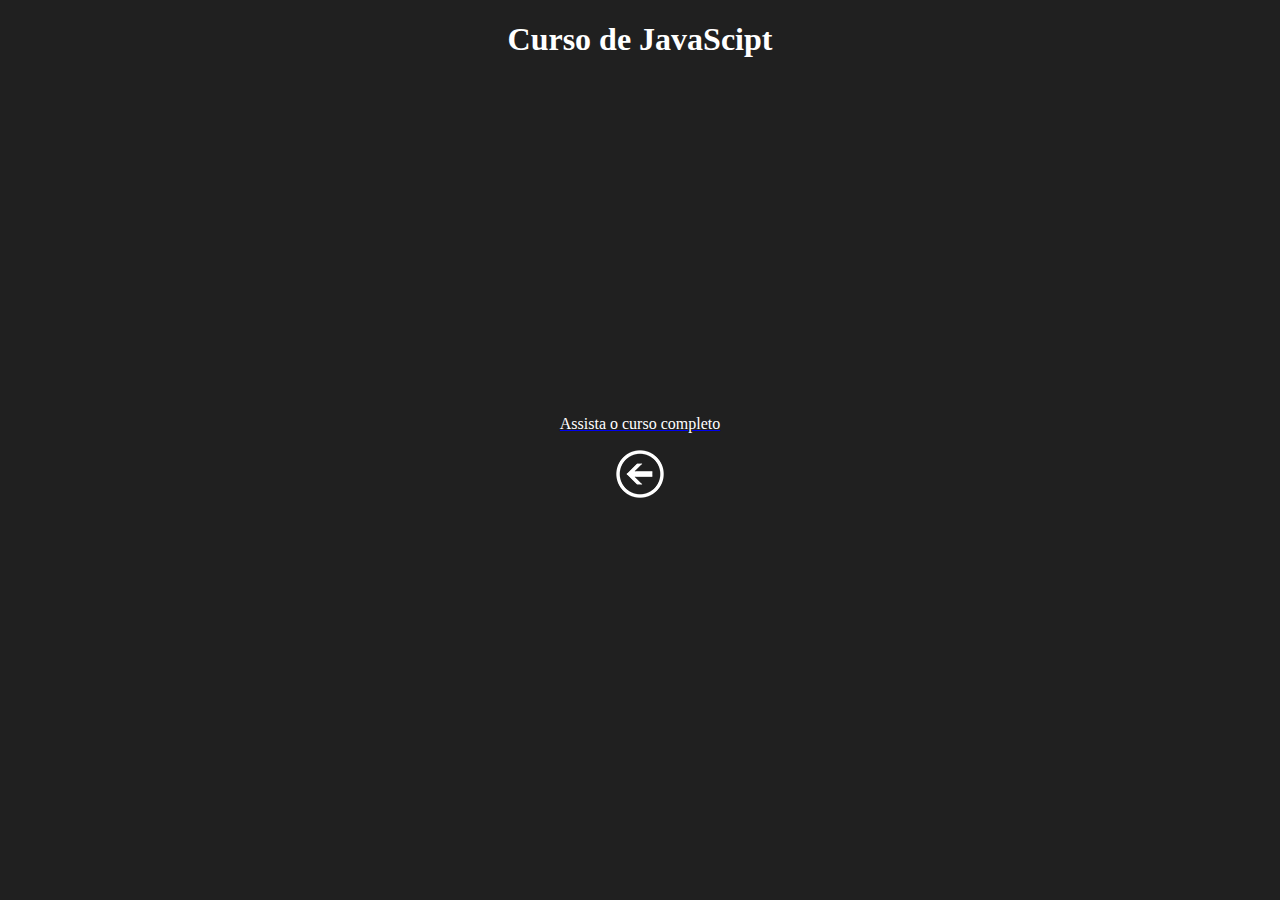
<file: Exercicios/ExerciciosModulo1/Exercicio004/pag-js/pagjs.html>
<!DOCTYPE html>
<html lang="pt-br">
<head>
    <meta charset="UTF-8">
    <meta name="viewport" content="width=device-width, initial-scale=1.0">
    <title>Document</title>
    <style>
        body{
            background-color: rgb(32, 32, 32);
            text-align: center; /* Centraliza o texto */
            
        }
        
        h1{
            color: white;
        }
        p{
            color: white;
        }
    </style>
</head>
<body>
    <h1>Curso de JavaScipt</h1>
    <iframe width="560" height="315"
        src="https://www.youtube.com/embed/Ptbk2af68e8?start=1"     
        frameborder="0" allowfullscreen>        
    </iframe>
    <ins>
        <a href="https://www.youtube.com/watch?v=1-w1RfGIov4&list=PLHz_AreHm4dlsK3Nr9GVvXCbpQyHQl1o1&index=1" target="_blank" rel="external">
            <p>Assista o curso completo</p>
        </a>
    </ins>
    <a href="../Paginaprincipal.html"><img src="../imagens/voltar.png" alt="voltar"></a>
    
</body>
</html>
</file>
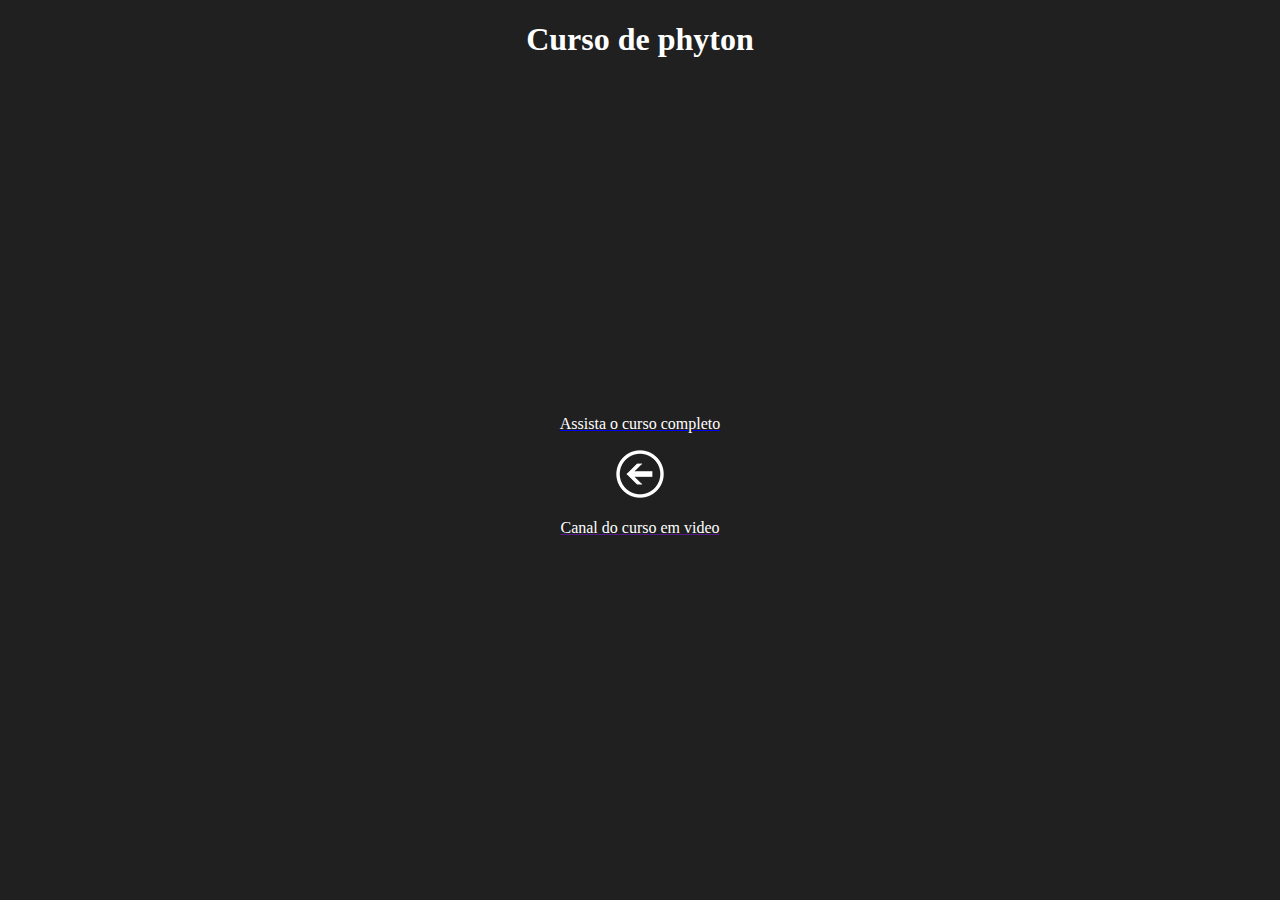
<file: Exercicios/ExerciciosModulo1/Exercicio004/pag-phyton/pagphyton.html>
<!DOCTYPE html>
<html lang="pt-br">
<head>
    <meta charset="UTF-8">
    <meta name="viewport" content="width=device-width, initial-scale=1.0">
    <title>Document</title>
    <style>
        body{
            background-color: rgb(32, 32, 32);
            text-align: center; /* Centraliza o texto */
            
        }
        
        h1{
            color: white;
        }
        p{
            color: white;
        }
    </style>

</head>
<body>
    <h1>Curso de phyton</h1>
    <iframe width="560" height="315" 
        src="https://www.youtube.com/embed/zpK_MqEMgu4?list=PLHz_AreHm4dn1JHgN9wpbIUhzZmycYQXW"
        frameborder="0" allowfullscreen>
    </iframe>
    <ins>
        <a href="https://www.youtube.com/watch?v=iT6E92Kt38o&list=PLHz_AreHm4dn1JHgN9wpbIUhzZmycYQXW&index=1" target="_blank" rel="external">
            <p>Assista o curso completo</p>
        </a>
    </ins>
    <a href="../Paginaprincipal.html" rel="prev">
        <img src="../imagens/voltar.png" alt="voltar"></a>
    <a href="">
        <p>Canal do curso em video</p>
    </a>
</body>
</html>
</file>
<file: Exercicios/ExerciciosModulo2/Exercicio006/style.css>
@charset "UTF-8";
@import url('https://fonts.googleapis.com/css2?family=DM+Serif+Text:ital@0;1&family=Kavoon&display=swap');
body{
    background-color: #8fd38f;
}

header{
    background-image:radial-gradient(circle, rgba(0, 56, 0, 0.76), rgb(0, 56, 0));
    padding: 10px; 
    text-align: center;
    color: white;
    margin: -8px;
    
}

header > h1{
    margin: 20px;
    font-family: garamond;
    text-shadow: 2px 2px 2px rgba(0, 0, 0, 0.342);
}

header > p{
    margin: 10px;
    font-family: Arial, Helvetica, sans-serif;
    text-shadow: 2px 2px 2px rgba(0, 0, 0, 0.342);
}


header > nav{
    text-align: left;
    background-color: #003800;
    padding: 5px;
    margin-right: -10px;
    margin-bottom: -10px;
    margin-left: -10px;
    box-shadow: 0px 5px 7px rgba(0, 0, 0, 0.342);
}

header > nav > a{
    color: white;
    text-decoration: none;
    padding: 10px;
}

header > nav > a:hover{
    background-image: linear-gradient(to bottom, #003800, #018101);
    border-radius: 5px;
}
main{
    background-color: white;
    text-align: justify;
    text-indent: 10px;
    margin-top: -30px;
    margin-left: 80px;
    margin-right: 80px;
    box-shadow: 0px 5px 7px rgba(0, 0, 0, 0.342);
    border-radius: 4px;
    padding-left: 10px;
    padding-right: 10px;
    padding-bottom: 30px;
}
article>h1{
    padding-top: 10px;
    
    font-family: 'Kavoon';
    font-size: 30px;
    color: rgb(0, 105, 0);
}

article > h2{
    background-image: linear-gradient(to right, #99e7c971, white);
    font-family: 'Kavoon';
    color: rgb(0, 105, 0);
    
}
img {
    max-width: 100%; /* Faz a imagem ocupar no máximo 100% da largura do container */
    height: auto; /* Mantém a proporção da imagem */
    display: block; /* Remove espaços extras abaixo da imagem */
    margin: 10px auto; /* Centraliza a imagem */
}

.video-container {
    position: relative;
    width: 100%;
    padding-bottom: 56.25%; /* Mantém a proporção 16:9 */
    height: 0;
    overflow: hidden;
    max-width: 600px; /* Define um tamanho máximo para telas grandes */
    margin: 20px auto; /* Centraliza o vídeo */
}

.video-container iframe {
    position: absolute;
    top: 0;
    left: 0;
    width: 100%;
    height: 100%;
}


mark{
    background-color: white;
    color: green;
}

a{
    text-decoration: none;
    color: rgb(1, 97, 1);
}

article#extra{
    background-color: #bfe9bf;
    margin: 10px;
    padding-right: 10px;
    padding-bottom: 10px;
    padding-left: 10px;
    border-radius: 10px;
    box-shadow:1px 3px 8px rgba(0, 0, 0, 0.199);
    text-indent: 15px;
}

article > h4{
    margin-right: -10px ;
    margin-left: -10px;
    background-color: #1c3b30;
    padding: 5px;
    border-radius: 10px 10px 0px 0px;
    color: white;
}

.listas-container {
    display: flex;
    gap: 20px; /* Espaçamento entre as listas */
}

ul {
    list-style-type: none; /* Remove os marcadores da lista */
    padding: 0;
}

li {
    margin: -7px 0;
    border-radius: 5px;
}

footer{
    background-color: rgb(0, 56, 0);
    color: white;
    text-align: center;
    padding: 1px;
    box-shadow: 0px 5px 7px rgba(0, 0, 0, 0.342);
    margin: 0px -8px -8px -8px;
    
}
footer > p{
    font-family: Arial, Helvetica, sans-serif;
    margin: 0;
}
</file>
<file: Exercicios/ExerciciosModulo2/Exercicio007/estilo/style.css>
@charset "UTF-8";

/*Importando fontes externas por link*/
@import url('https://fonts.googleapis.com/css2?family=Bebas+Neue&display=swap');

/*Importando fontes externas por arquivo*/
@font-face {
    font-family: 'Android';
    src: url(../fontes/minhafonte.otf) format('opentype');
    font-weight: normal;
}


/*determinando itens em variaveis em css*/
:root{
    --cor0: #c5ebd6;
    --cor1: #83e1ad;
    --cor2: #3ddc84;
    --cor3: #2fa866;
    --cor4: #1a5c37;
    --cor5: #063d1e;

    --fonte-padrao: Arial,Verdana,Helvetica, sans-serif;
    --fonte-destaque: "Bebas Neue", sans-serif;  
    --fonte-android: 'Android', sans-serif;
}
body{
    background-color: var(--cor0);
    font-family: var(--fonte-padrao);

}
/* o siimbolo * em css determina configuraçoes globais*/
* {
    margin: 0px;
    padding: 0px;
}

/* CABEÇA*/
header{
    background-image: linear-gradient(to bottom, var(--cor4), var(--cor5));
    min-height: 150px;/*determinando a altura minima*/
    text-align: center;
    padding-top: 40px;
}

header > h1 {
    color: white;
    font-weight: normal;
    font-family: var(--fonte-destaque);
    font-size: 3em;
    margin-bottom: 20px;
    text-shadow: 2px 2px 1px rgba(0, 0, 0, 0.596);

}

header > p {
    color: white;
    font-family: var(--fonte-padrao);
    font-size: 1.1em;
    display: block; /*bloco por conta do maxwidht, assim centraliza com o margin-auto*/
    max-width: 500px;
    margin: auto;
    padding-right: 10px;
    padding-left: 10px;
    text-shadow: 1px 1px 0px rgba(0, 0, 0, 0.596);
}

/* CABEÇA*/

/* NAV*/
nav{
    background-color:var(--cor5);
    padding: 10px;
    box-shadow: 0px 7px 7px rgba(0, 0, 0, 0.39);
}

nav > a {
    color: rgb(224, 247, 232);
    text-decoration: none;
    padding: 10px;
    font-weight: bold;
    
}
nav > a:hover{
    background-color: var(--cor3);
    color: #063d1e;
    border-radius: 5px;
    transition-duration: 0.3s;/*efeito ativando quando passa o mouse*/

}
/* NAV*/

/* PRINCIPAL*/

main{

    min-width: 300px;/*largura minima*/
    max-width: 800px;/*largura maxima*/
    
    margin: auto;/*deixar o main centralizado*/
    margin-bottom: 20px;

    background-color: white;
    padding: 20px;
    box-shadow: 0px 0px 10px rgba(0, 0, 0, 0.425);
    border-bottom-right-radius: 10px ;
    border-bottom-left-radius: 10px ;
}

main p{
    margin: 15px 0px;
    text-align: justify; /*deixar o texto acabando igual*/
    text-indent: 30px; /*Adicionando paragrafo no texto*/
    line-height: 1.5em;/*Adicionando espaço em baixo de cada linha*/
}

main h1{
    font-family: var(--fonte-android);
    color: var(--cor5);
}
main h2{
    font-family: var(--fonte-android);
    font-size: 1.3em;
    font-weight: normal;
    text-indent: 10px;
    color: var(--cor4);
    background-image: linear-gradient(to right, var(--cor0), transparent);
}

main strong{
    color: var(--cor5);
    font-weight: bold;
}

a.externo::after{
    content: '\00A0\1F517';
}
    

main a{
    background-color: var(--cor0);
    text-decoration: none;
    color: #063d1e;
    font-weight: bold;
    padding: 1px 6px;
}

main a:hover{
    text-decoration: underline;
    color: var(--cor4);
}


main img{
    width: 100%;/*adaptar imagens com a tela  */
}
main img.pequena{
    max-width: 350px;
    display: block; /*Fazendo a img virar um bloco para poder centralizar*/
    margin: auto; /*Centralizando img*/
}

div.video{
    background-color: var(--cor5);
    margin: 0px -20px 30px -20px;
    padding: 20px;
    padding-bottom: 58%;
    position: relative;
}

div.video > iframe{
    position: absolute;
    top: 5%;
    left: 5%;
    width: 90%;
    height: 90%;
}

aside{
    background-color: var(--cor1);
    padding: 10px;
    border-top-right-radius: 10px;
    border-top-left-radius: 10px;
    box-shadow: 3px 3px 8px rgba(0, 0, 0, 0.404);
}

aside > h3 {
    color: white;
    background-color: #063d1e;
    padding: 10px;
    margin: -10px -10px 0 -10px;
    border-radius: 10px 10px 0px 0px;
    ;
}
aside > ul {
    list-style-type: '\2714\00A0\00A0'; /* 00A0 <- serve para da espaçamento entre os elementos da lista*/
    list-style-position: inside;
    columns: 2;
}
/* PRINCIPAL*/

/* FOOTER*/
footer{
    background-color: var(--cor5);
    color: white;
    text-align: center;
    font-size: 0.8em;
    padding: 3px;
}

footer > p > a {
    color: white;
    text-decoration: none;
}

footer a:hover{
    text-decoration: underline;
    color: #3ddc84;
}
</file>
<file: Exercicios/ExerciciosModulo2/Exercicio002/style.css>
@charset "UTF-8";
@import url('https://fonts.googleapis.com/css2?family=DM+Serif+Text:ital@0;1&display=swap');
*{
    font-family: Arial, Helvetica, sans-serif;
}
body{
    background-image: linear-gradient(to right,#1F3C44,#3E6F74);
}
main{
    background-color: white;
    border-radius: 11px;/*bordas arredondadas*/
    box-shadow: 5px 5px 15px #1d3638cb;/*sombra*/
    width: 600px;/*largura*/
    padding: 10px;/*espaçamento interno*/
    margin:30px auto;/*centralizar*/
}
h1{
    font-family: "DM Serif Text", serif;
    font-weight: 400;
    font-style: italic;
    text-align: center;
    color: #401A0C;
    text-shadow: 1px 1px 2px #240f0777  ;
}
h2{
    font-family: 'Times New Roman', Times, serif;
    text-indent: 10px;
    margin: auto;
    background-image:linear-gradient(to right,#cccccc, white);
    border-radius: 5px;
    color: #3E6F74;
}
p{
    text-align: justify; /*deixa o texto terminando por igual*/
    text-indent: 30px; /*espaçamento da primeira linha*/
    margin: 15px ;
}
</file>
<file: Exercicios/ExerciciosModulo2/Exercicio003/style.css>
@charset "UTF-8";

body{
    font-family: Arial, Helvetica, sans-serif;
}


div.borda{
    background-color: #9e9e9e;
    width: 915px;
    height: 10px
}

div.quadrado{
    display: inline-block;
    background-image: linear-gradient(to right, #cecece, #9e9e9e);
    height: 300px;
    width: 300px;
    border: 1px solid #000;
}

.quadrado:hover{
    background-image: linear-gradient(to right, #9e9e9e, #cecece);
}


div#teste > p{
    display: none;
} 

div#teste:hover > p{
    display: block;
    background-image:linear-gradient(to right, #ff0000, #ffffff);
    width: 200px;
}

h1{
    text-align: center;
}
</file>
